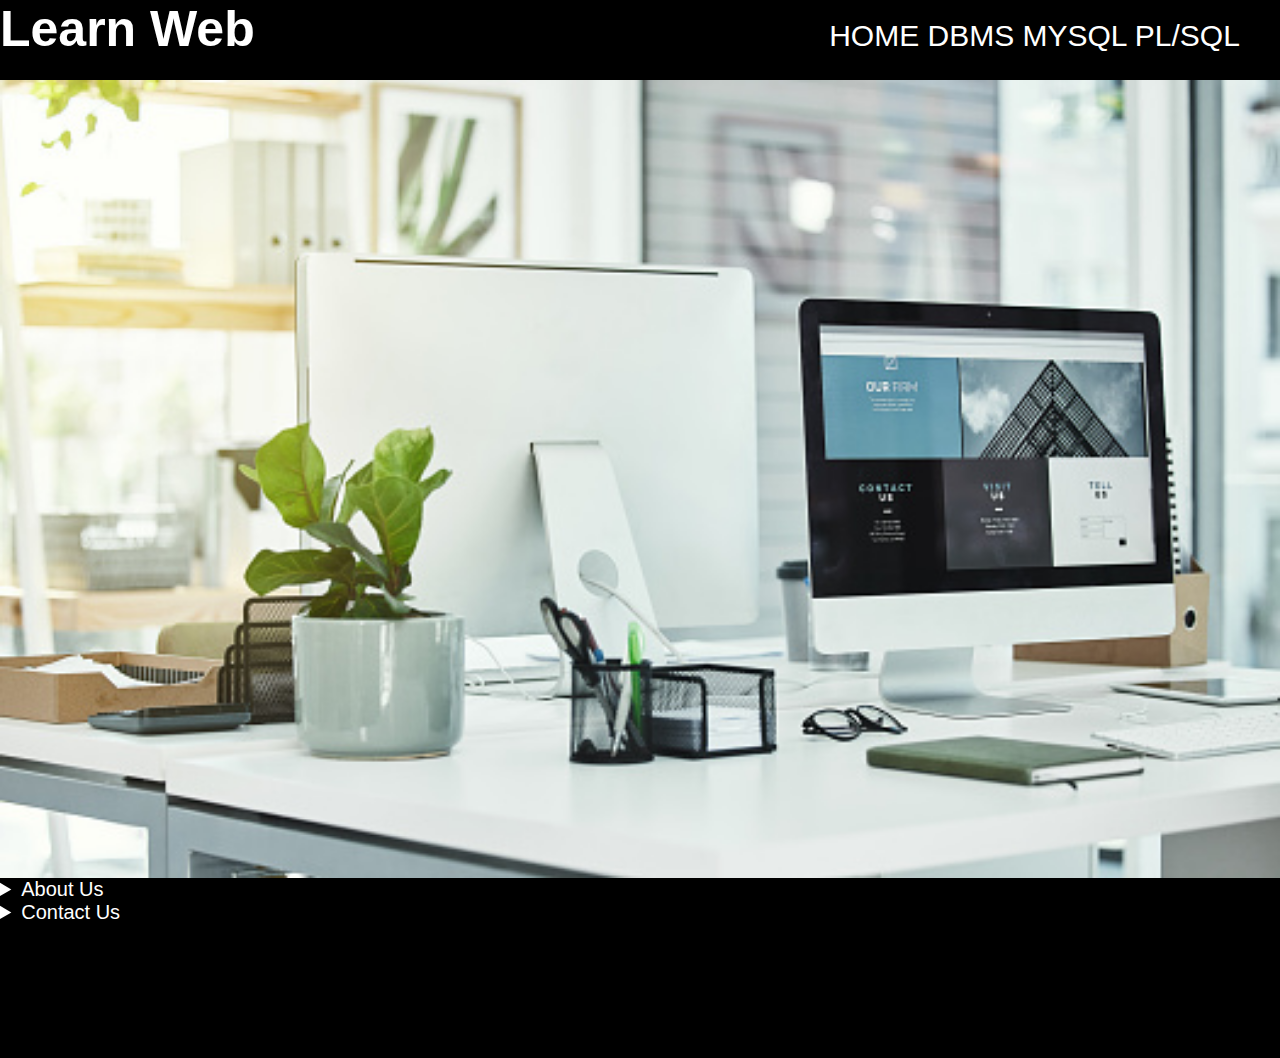
<file: index.html>
<html>
<head>
    <link rel="stylesheet" href="ex.css">
    </head>
    <body>
            <nav>
                <label >Learn Web</label>
            <span class="right"><a href="index.html">home</a>
            <a href="DBMS/fourth.html">DBMS</a>
            <a href="MYSQL/fifth.html">MYSQL</a>
            <a href="PLSQL/sixth.html">pl/sql</a>
          </span>
            </nav>
            <img src="images/background.jpg" alt="">
<footer class="footer">
  <details>
    <summary>About Us</summary>
    <p>In this website we mentioned the tutorial of DBMS, SQL and PL/SQL programs. </p>
  </details>
  <details>
    <summary>
      Contact Us
    </summary>
    <p>phone:+917986193069</p>
<p>E-mail:sneha79861@gmail.com</p>
  </details>
</footer>
    </body>
</html>
</file>
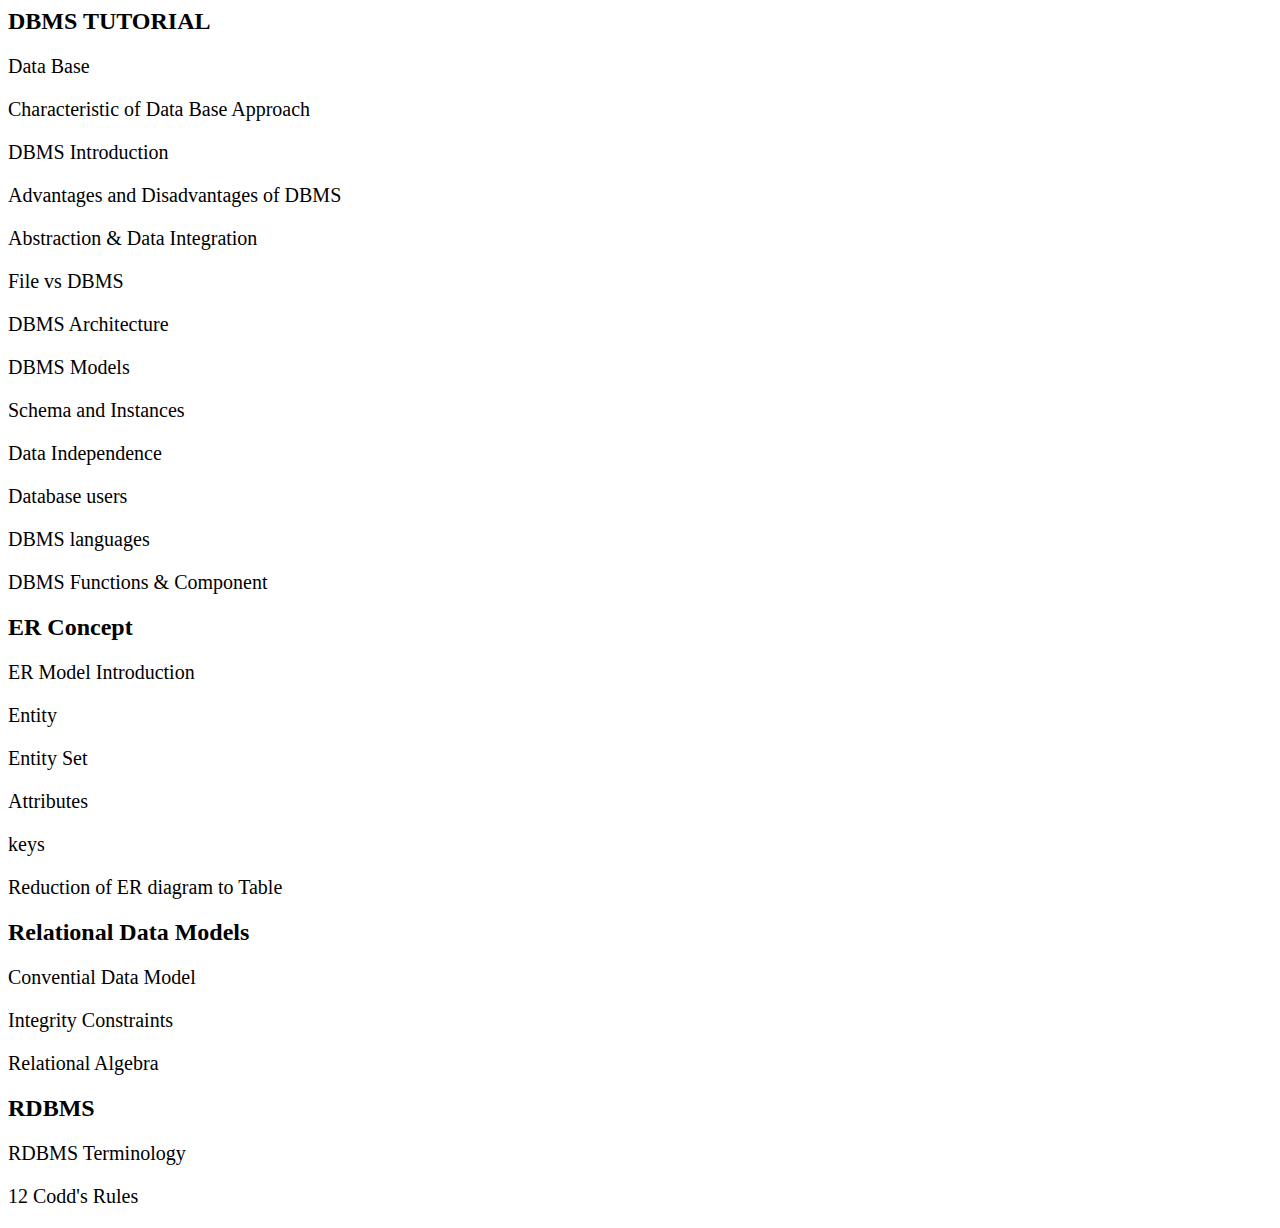
<file: DBMS/program1.html>
<html>
    <head>
        <style>
a{
    text-decoration: none;
    font-size: 20px;
    color: black;
    
}
p:hover{
    background-color: rgb(131, 131, 131);
}
        </style>
    </head>
    <body>
<h2>DBMS TUTORIAL</h2>
<a href="program2.html" target="frame2" > <p>Data Base</p></a>
<a href="program2.html" target="frame2" > <p>Characteristic of Data Base Approach</p></a>
<a href="program4.html" target="frame2" ><p>DBMS Introduction</p></a>
<a href="program4.html" target="frame2" ><p>Advantages and Disadvantages of DBMS</p></a>
<a href="program11.html" target="frame2" ><p>Abstraction & Data Integration</p></a>
<a href="program5.html" target="frame2" ><p> File vs DBMS</p></a>
<a href="program6.html" target="frame2" ><p>DBMS Architecture</p></a>
<a href="program7.html" target="frame2" > <p>DBMS Models</p></a>
<a href="program7.html" target="frame2" > <p>Schema and Instances</p></a>
<a href="program8.html" target="frame2" > <p>Data Independence</p></a>
<a href="program3.html" target="frame2" ><p>Database users</p></a>
<a href="program9.html" target="frame2" ><p>DBMS languages</p></a>
<a href="program10.html" target="frame2" > <p>DBMS Functions & Component</p></a>
<h2>ER Concept</h2>
<a href="program12.html" target="frame2" > <p>ER Model Introduction</p></a>
<a href="program13.html" target="frame2" ><p>Entity</p></a>
<a href="program14.html" target="frame2" > <p>Entity Set</p></a>
<a href="program15.html" target="frame2" > <p>Attributes</p></a>
<a href="program17.html" target="frame2" > <p>keys</p></a>
</p></a>
<a href="program16.html" target="frame2" > <p>Reduction of ER diagram to Table
</p></a>
<h2>Relational Data Models</h2>
<a href="program21.html" target="frame2" > <p>Convential Data Model</p></a>
<a href="program19.html" target="frame2" > <p> Integrity Constraints </p></a>
<a href="program20.html" target="frame2" > <p>Relational Algebra</p></a>
<h2>RDBMS</h2>
<a href="program22.html" target="frame2" > <p>RDBMS Terminology</p></a>
<a href="program23.html" target="frame2" > <p>12 Codd's Rules</p></a>

    </body>
</html>
</file>
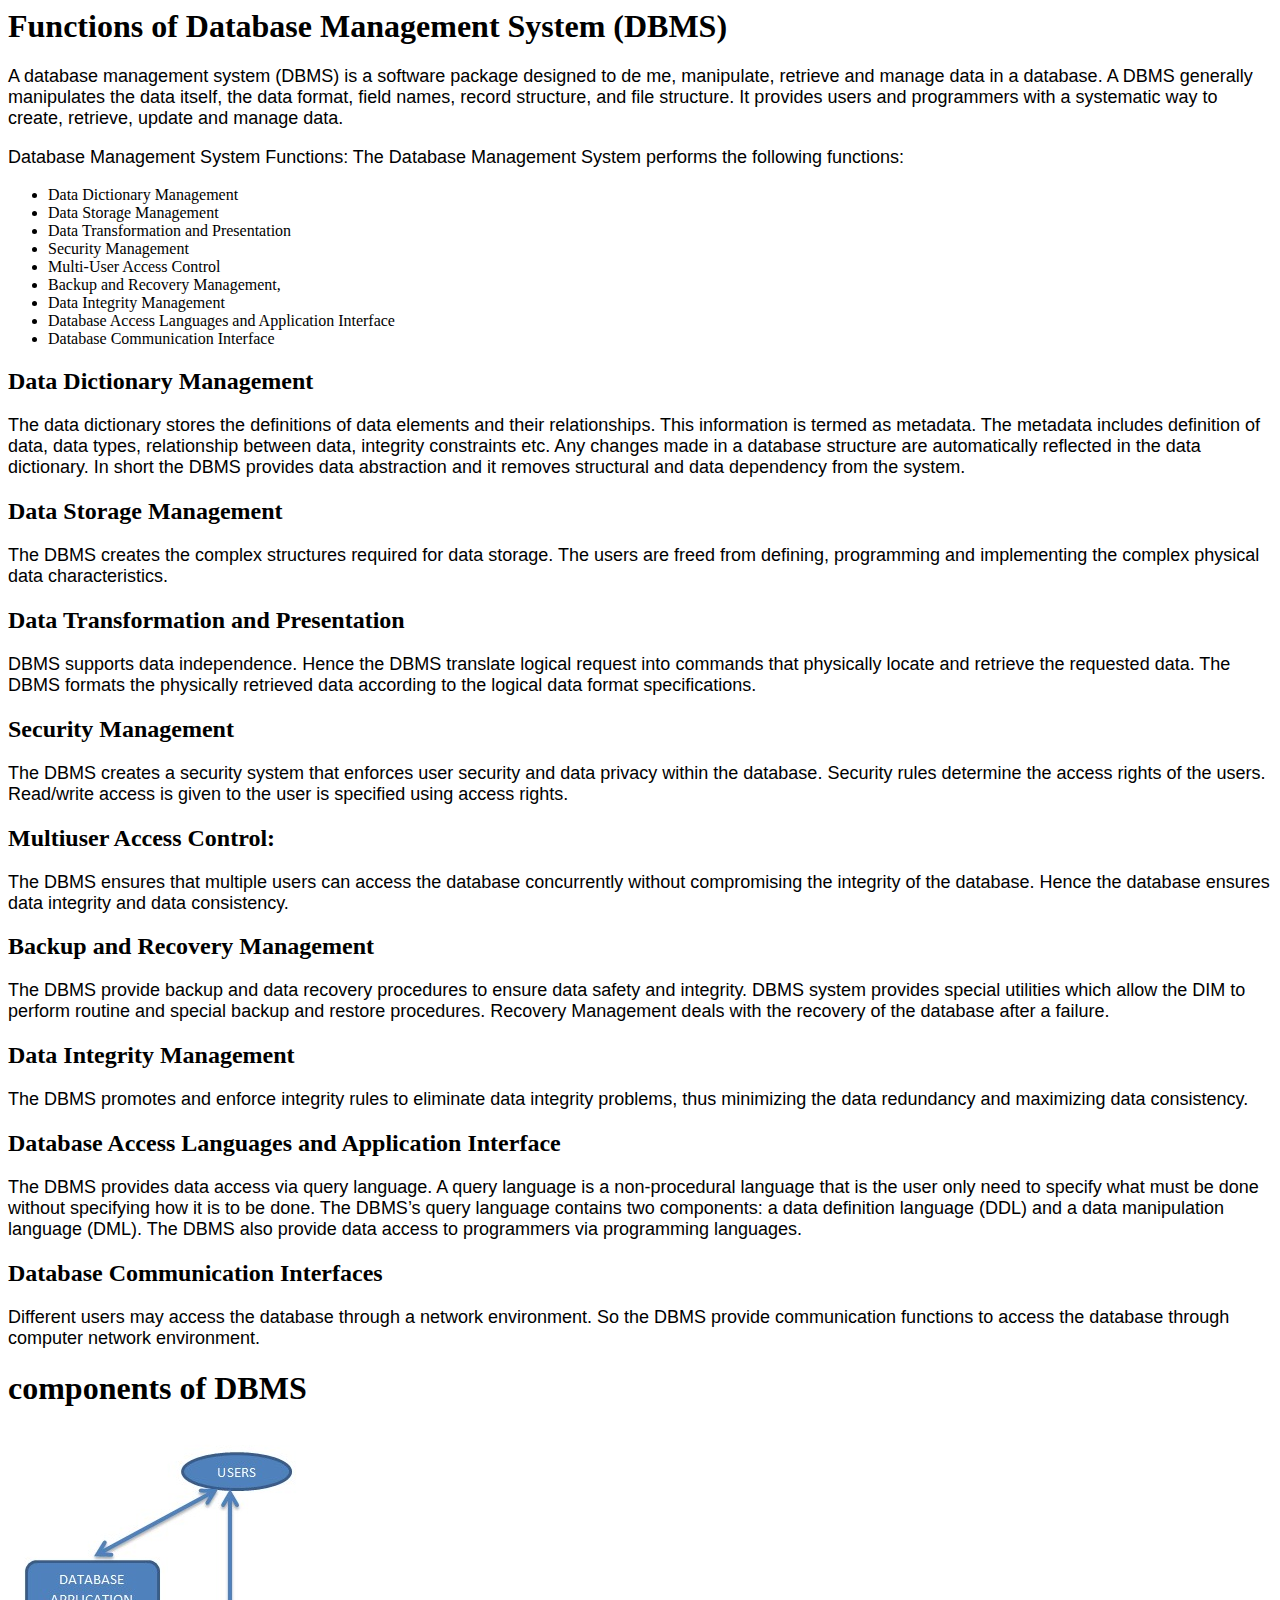
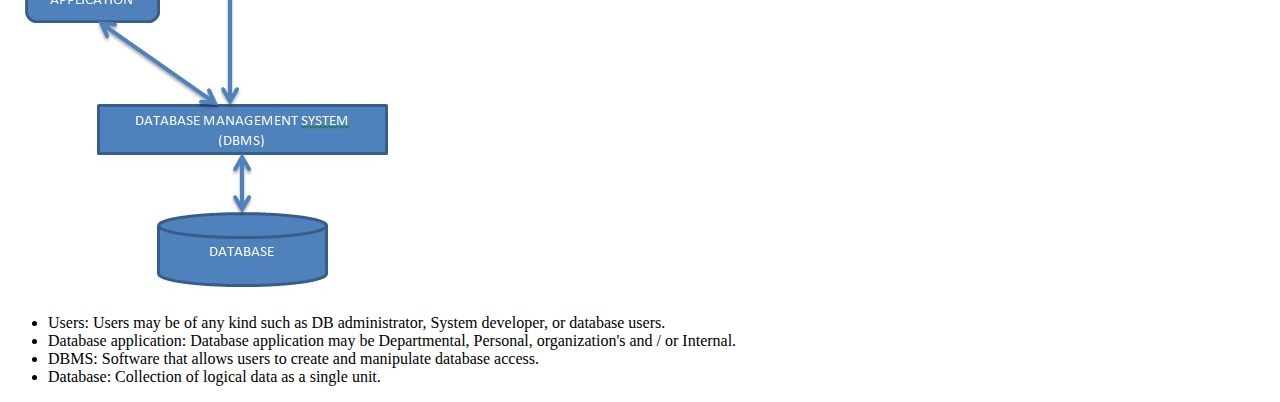
<file: DBMS/program10.html>
<html>
    <head>
        <link rel="stylesheet" href="style.css">
    </head>
    <body>
        <h1>Functions of Database Management System (DBMS)
        </h1>
        <p>A database management system (DBMS) is a software package designed to de me, manipulate, retrieve and manage data in a database. A DBMS generally manipulates the data itself, the data format, field names, record structure, and file structure. It provides users and programmers with a systematic way to create, retrieve, update and manage data.
        </p>
        <p>Database Management System Functions: The Database Management System performs the following functions:
        </p>
       <ul>
        <li>Data Dictionary Management</li>
<li>Data Storage Management</li>
<li>Data Transformation and Presentation</li>
<li>Security Management</li>
<li>Multi-User Access Control</li>
<li>Backup and Recovery Management,
<li>Data Integrity Management</li>
<li>Database Access Languages and Application Interface</li>
<li>Database Communication Interface</li>
</ul>
<h2> Data Dictionary Management
</h2>
<p>The data dictionary stores the definitions of data elements and their relationships. This information is termed as metadata. The metadata includes definition of data, data types, relationship between data, integrity constraints etc. Any changes made in a database structure are automatically reflected in the data dictionary. In short the DBMS provides data abstraction and it removes structural and data dependency from the system.
</p>
<h2> Data Storage Management
</h2>
<p>The DBMS creates the complex structures required for data storage. The users are freed from defining, programming and implementing the complex physical data characteristics.
</p>
<h2> Data Transformation and Presentation
</h2>
<p>DBMS supports data independence. Hence the DBMS translate logical request into commands that physically locate and retrieve the requested data. The DBMS formats the physically retrieved data according to the logical data format specifications.
</p>
<h2>Security Management
</h2>
<p>The DBMS creates a security system that enforces user security and data privacy within the database. Security rules determine the access rights of the users. Read/write access is given to the user is specified using access rights.
</p>
<h2> Multiuser Access Control:
</h2>
<p>The DBMS ensures that multiple users can access the database concurrently without compromising the integrity of the database. Hence the database ensures data integrity and data consistency.
</p>
<h2> Backup and Recovery Management
</h2>
<p>The DBMS provide backup and data recovery procedures to ensure data safety and integrity. DBMS system provides special utilities which allow the DIM to perform routine and special backup and restore procedures. Recovery Management deals with the recovery of the database after a failure.
</p>
<h2> Data Integrity Management
</h2>
<p>The DBMS promotes and enforce integrity rules to eliminate data integrity problems, thus minimizing the data redundancy and maximizing data consistency.
</p>
<h2> Database Access Languages and Application Interface
</h2>
<p>The DBMS provides data access via query language. A query language is a non-procedural language that is the user only need to specify what must be done without specifying how it is to be done. The DBMS’s query language contains two components: a data definition language (DDL) and a data manipulation language (DML). The DBMS also provide data access to programmers via programming languages.
</p>
<h2> Database Communication Interfaces
</h2>
<p>Different users may access the database through a network environment. So the DBMS provide communication functions to access the database through computer network environment.
</p>
    <h1>components of DBMS</h1>
    <img src="../images/com.jpeg" alt="">
    <ul>
    <li>Users: Users may be of any kind such as DB administrator, System developer, or database users.</li>
    <li>Database application: Database application may be Departmental, Personal, organization's and / or Internal.</li>
    <li>DBMS: Software that allows users to create and manipulate database access.</li>
    <li>Database: Collection of logical data as a single unit.</li>
    
    </ul>
        </body>
    </html>
</file>
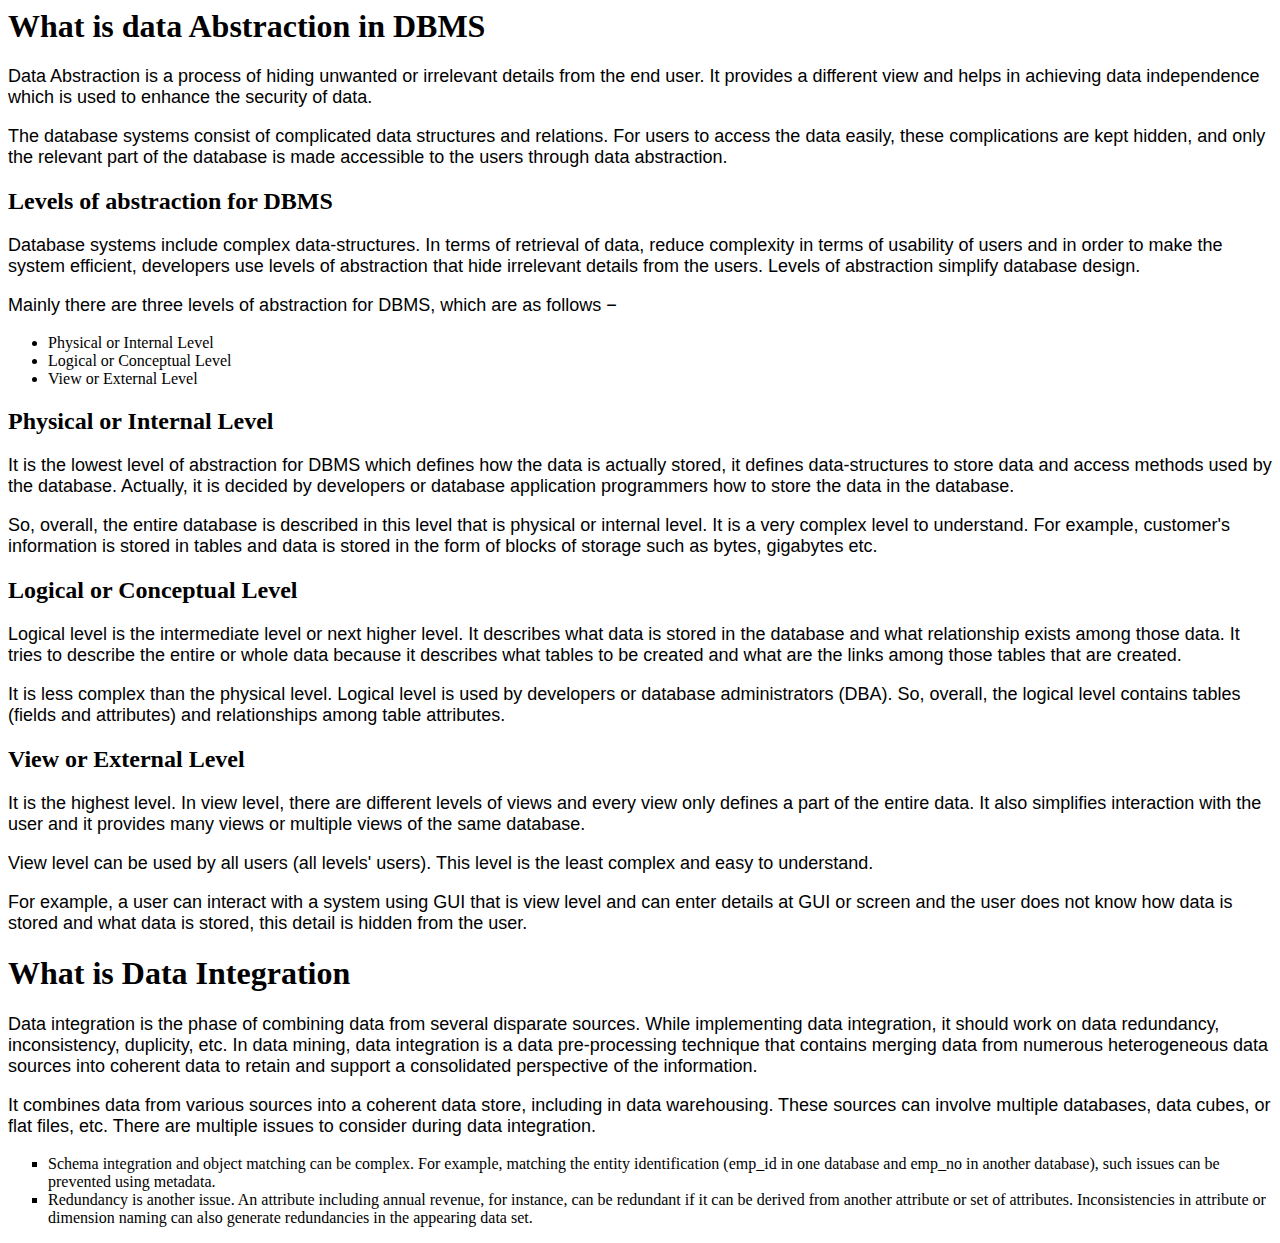
<file: DBMS/program11.html>
<html>
    <head>
        <link rel="stylesheet" href="style.css">
    </head>
    <body>
        <h1>What is data Abstraction in DBMS
        </h1>
        <p>Data Abstraction is a process of hiding unwanted or irrelevant details from the end user. It provides a different view and helps in achieving data independence which is used to enhance the security of data.
        </p>
        <p>The database systems consist of complicated data structures and relations. For users to access the data easily, these complications are kept hidden, and only the relevant part of the database is made accessible to the users through data abstraction.
        </p>
        <h2>Levels of abstraction for DBMS
        </h2>
        <p>Database systems include complex data-structures. In terms of retrieval of data, reduce complexity in terms of usability of users and in order to make the system efficient, developers use levels of abstraction that hide irrelevant details from the users. Levels of abstraction simplify database design.
        </p>
        <p>Mainly there are three levels of abstraction for DBMS, which are as follows −
        </p>
        <ul>
            <li>Physical or Internal Level
            </li>
            <li>Logical or Conceptual Level
            </li>
            <li>View or External Level
            </li>
        </ul>
        <h2>Physical or Internal Level
        </h2>
        <p>It is the lowest level of abstraction for DBMS which defines how the data is actually stored, it defines data-structures to store data and access methods used by the database. Actually, it is decided by developers or database application programmers how to store the data in the database.
        </p>
        <p>So, overall, the entire database is described in this level that is physical or internal level. It is a very complex level to understand. For example, customer's information is stored in tables and data is stored in the form of blocks of storage such as bytes, gigabytes etc.
        </p>
        <h2>Logical or Conceptual Level
        </h2>
        <p>Logical level is the intermediate level or next higher level. It describes what data is stored in the database and what relationship exists among those data. It tries to describe the entire or whole data because it describes what tables to be created and what are the links among those tables that are created.
        </p>
        <p>It is less complex than the physical level. Logical level is used by developers or database administrators (DBA). So, overall, the logical level contains tables (fields and attributes) and relationships among table attributes.
        </p>
        <h2>View or External Level
        </h2>
        <p>It is the highest level. In view level, there are different levels of views and every view only defines a part of the entire data. It also simplifies interaction with the user and it provides many views or multiple views of the same database.
        </p>
        <p>View level can be used by all users (all levels' users). This level is the least complex and easy to understand.
        </p>
        <p>For example, a user can interact with a system using GUI that is view level and can enter details at GUI or screen and the user does not know how data is stored and what data is stored, this detail is hidden from the user.
        </p>
        <h1>What is Data Integration
        </h1>
<p>Data integration is the phase of combining data from several disparate sources. While implementing data integration, it should work on data redundancy, inconsistency, duplicity, etc. In data mining, data integration is a data pre-processing technique that contains merging data from numerous heterogeneous data sources into coherent data to retain and support a consolidated perspective of the information.
</p>
<p>It combines data from various sources into a coherent data store, including in data warehousing. These sources can involve multiple databases, data cubes, or flat files, etc. There are multiple issues to consider during data integration.
</p>
<ul type="square">
    <li>Schema integration and object matching can be complex. For example, matching the entity identification (emp_id in one database and emp_no in another database), such issues can be prevented using metadata.
    </li>
    <li>Redundancy is another issue. An attribute including annual revenue, for instance, can be redundant if it can be derived from another attribute or set of attributes. Inconsistencies in attribute or dimension naming can also generate redundancies in the appearing data set.
    </li>
</ul>

        
    </body>
    </html>
</file>
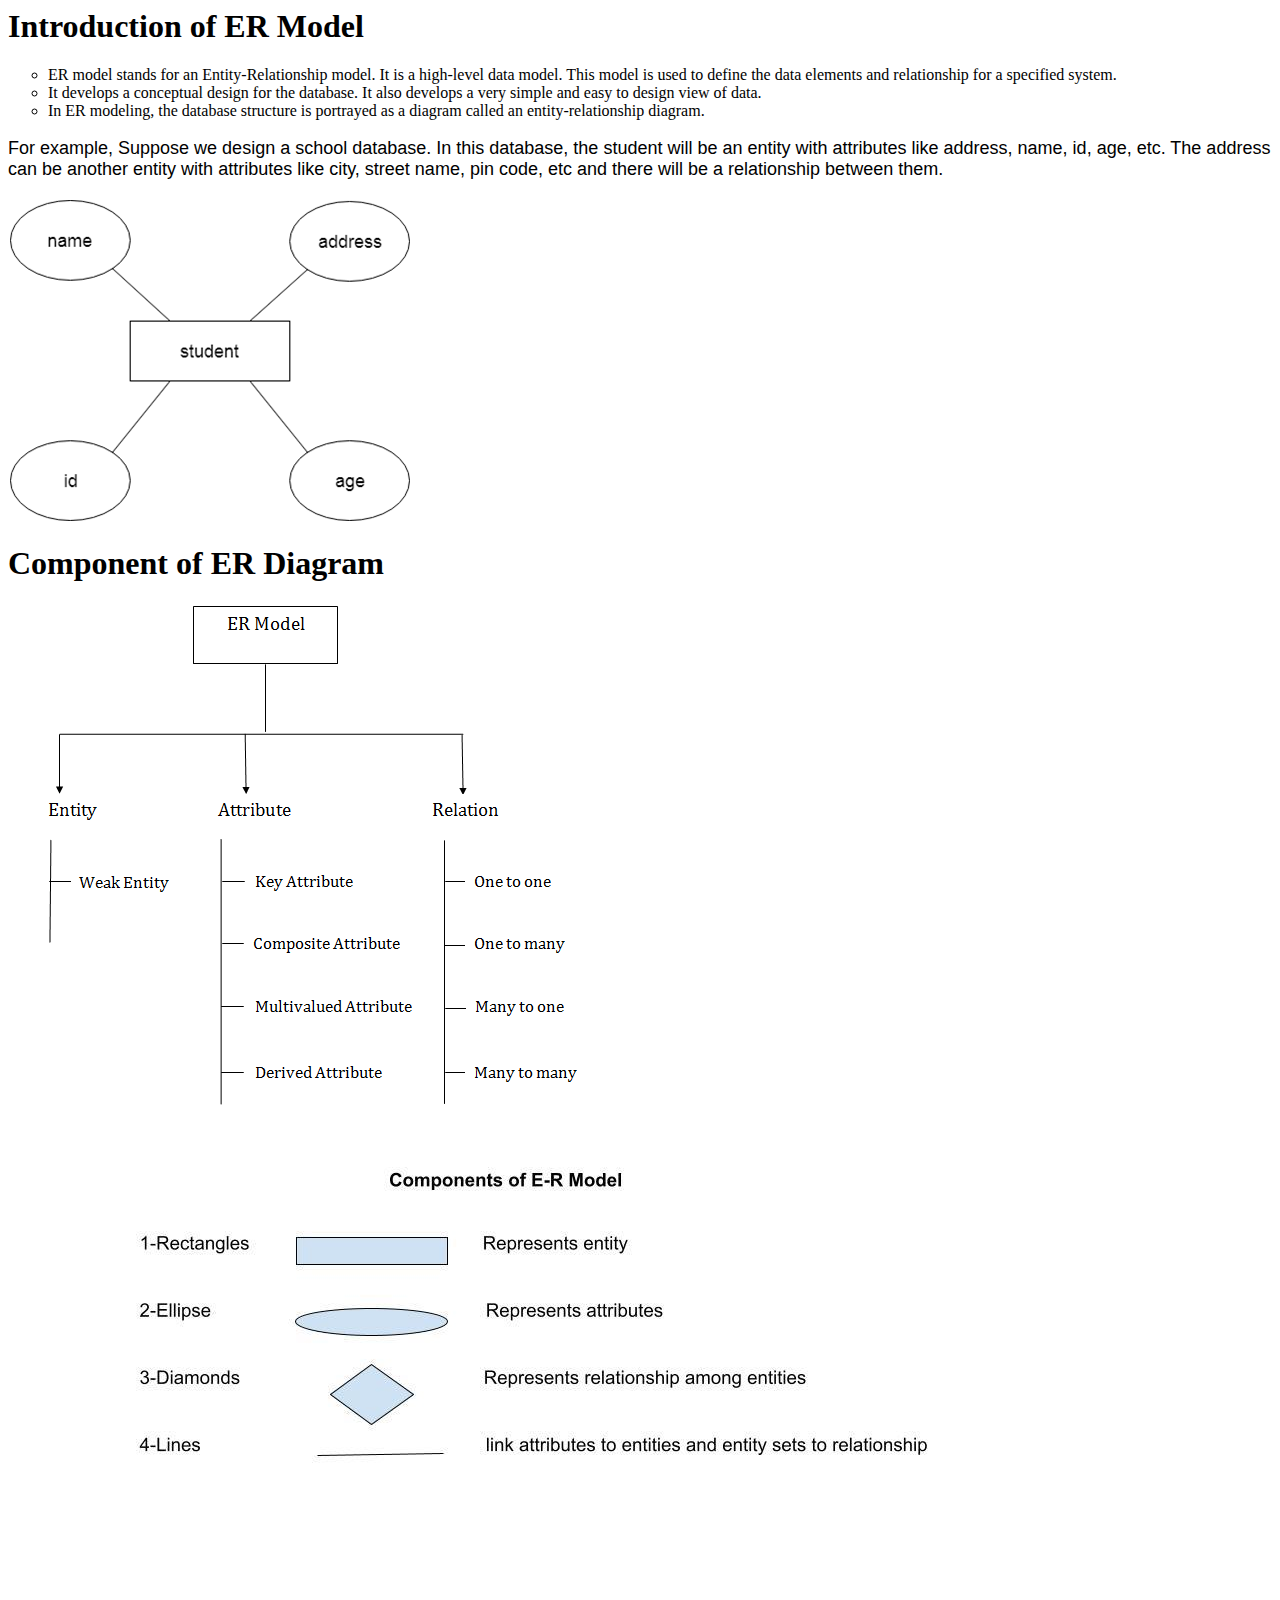
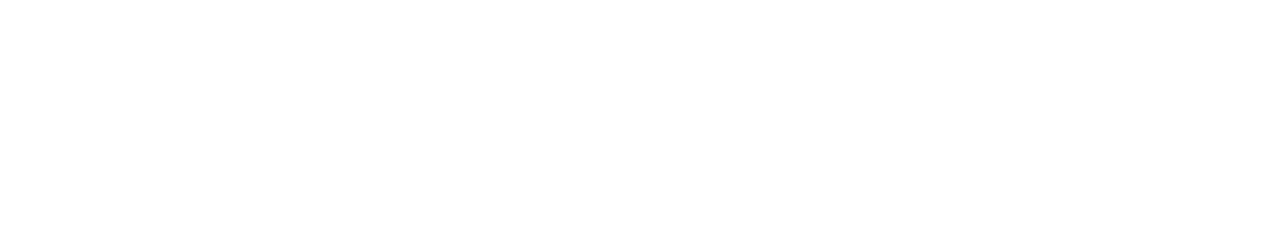
<file: DBMS/program12.html>
<html>
    <head>
        <link rel="stylesheet" href="style.css">
    </head>
    <body>
        <h1>Introduction of ER Model
        </h1>
        <ul type="circle">
            <li>ER model stands for an Entity-Relationship model. It is a high-level data model. This model is used to define the data elements and relationship for a specified system.
            </li>
            <li>It develops a conceptual design for the database. It also develops a very simple and easy to design view of data.
            </li>
            <li>In ER modeling, the database structure is portrayed as a diagram called an entity-relationship diagram.
            </li>
            </ul>
            <p>For example, Suppose we design a school database. In this database, the student will be an entity with attributes like address, name, id, age, etc. The address can be another entity with attributes like city, street name, pin code, etc and there will be a relationship between them.
            </p>
            <img src="../images/err.png" alt="">
            <h1>Component of ER Diagram
            </h1>
            <img src="../images/compo.pmg.png" alt="">
            <img src="../images/attri.jpeg" alt="">
    </body>
</html>
</file>
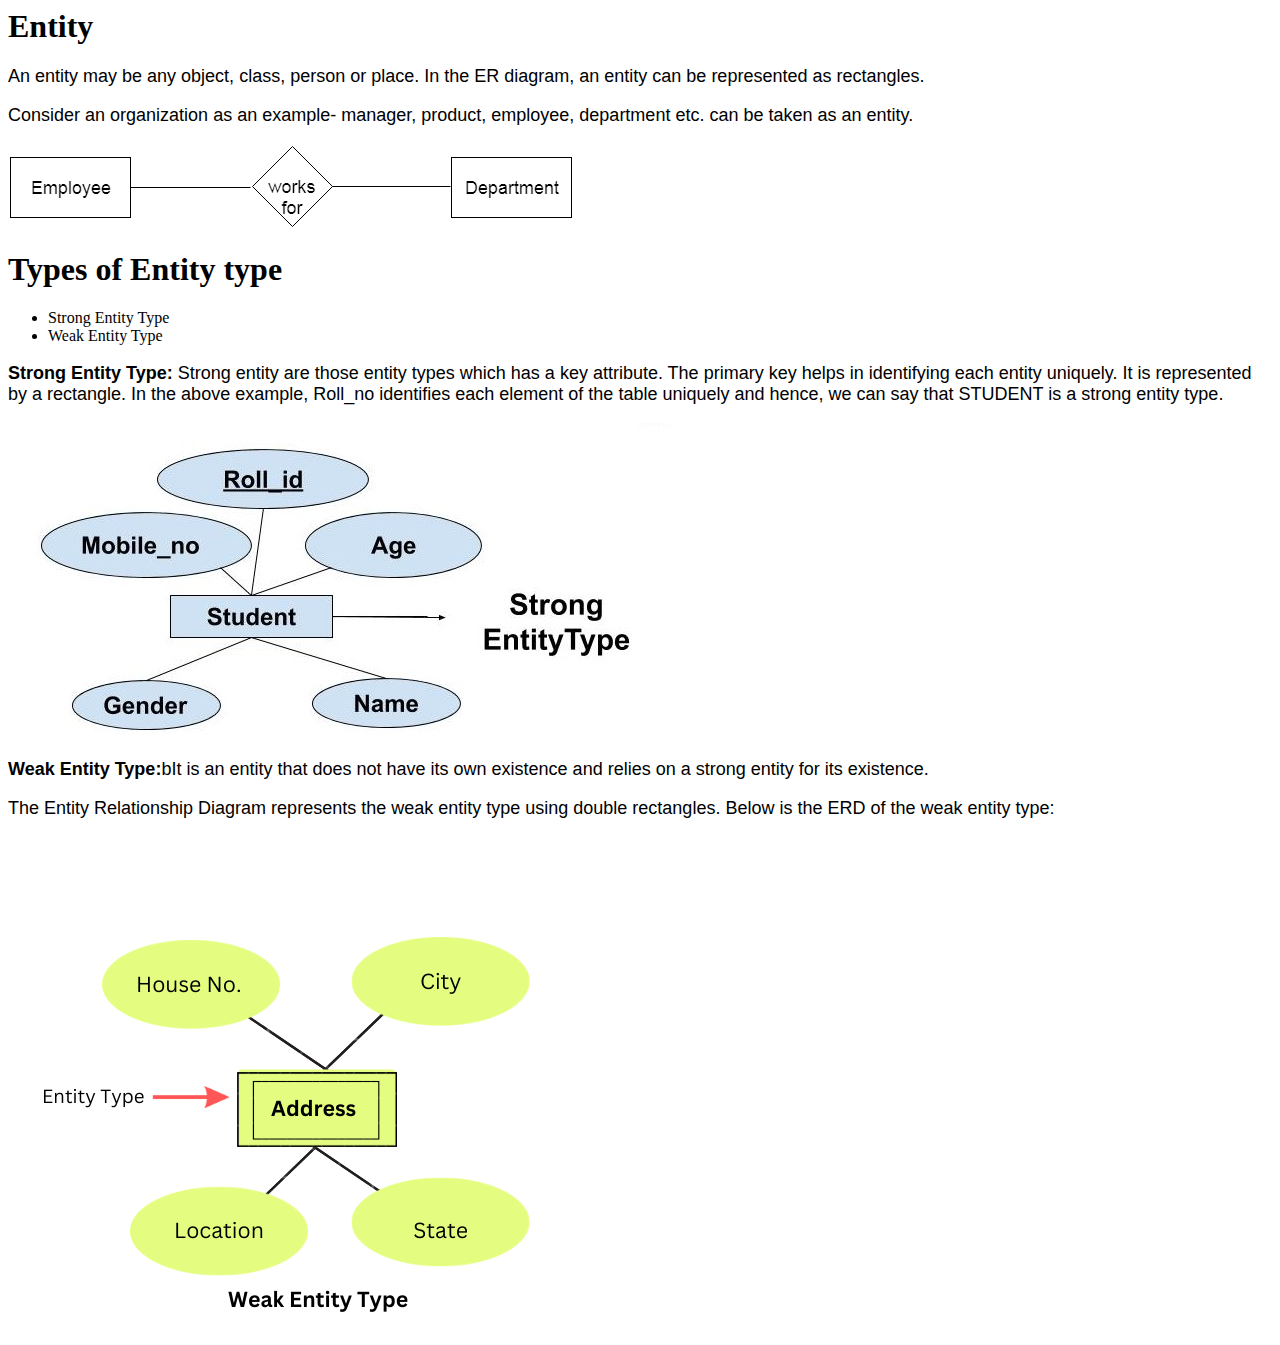
<file: DBMS/program13.html>
<html>
    <head>
        <link rel="stylesheet" href="style.css">
    </head>
    <body>
        <h1>Entity</h1>
        <p>An entity may be any object, class, person or place. In the ER diagram, an entity can be represented as rectangles.
        </p>
        <p>Consider an organization as an example- manager, product, employee, department etc. can be taken as an entity.
        </p>
        <img src="../images/employe.png" alt="">
        <h1>Types of Entity type
        </h1>
        <ul>
            <li>Strong Entity Type
            </li>
            <li>Weak Entity Type
            </li>
        </ul>
        <p><b>Strong Entity Type:</b> Strong entity are those entity types which has a key attribute. The primary key helps in identifying each entity uniquely. It is represented by a rectangle. In the above example, Roll_no identifies each element of the table uniquely and hence, we can say that STUDENT is a strong entity type.
        </p>
        <img src="../images/strong.jpeg" alt="">
        <p><b>Weak Entity Type:</b>bIt is an entity that does not have its own existence and relies on a strong entity for its existence.
        </p>
        <p>The Entity Relationship Diagram represents the weak entity type using double rectangles. Below is the ERD of the weak entity type:
        </p>
        <img src="../images/weak.png" alt="">

    </body>
</html>
</file>
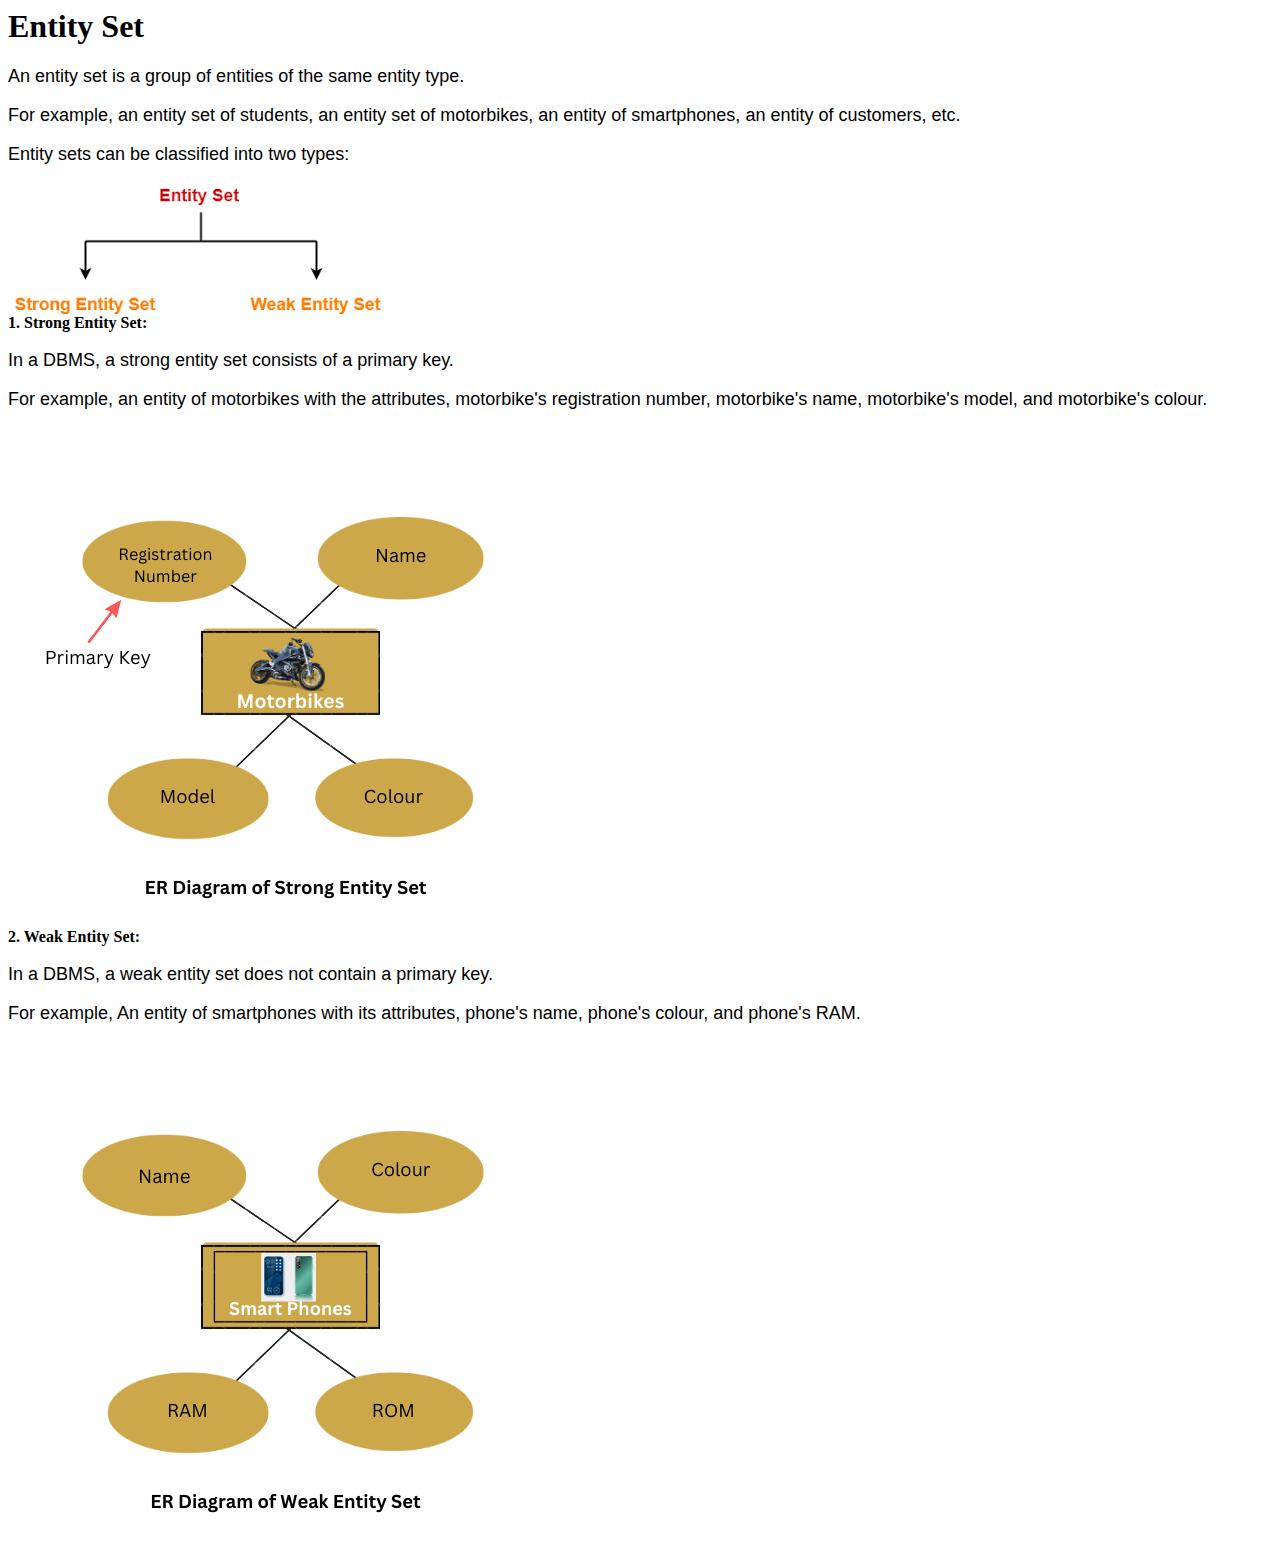
<file: DBMS/program14.html>
<html>
    <head>
        <link rel="stylesheet" href="style.css">
    </head>
    <body>
        <h1>Entity Set
        </h1>
        <p>An entity set is a group of entities of the same entity type.
        </p>
        <p>For example, an entity set of students, an entity set of motorbikes, an entity of smartphones, an entity of customers, etc.
        </p>
        <p>Entity sets can be classified into two types:
        </p>
        <img src="../images/set.png" alt="">
       <br> <b>1. Strong Entity Set:
        </b>
        <p>In a DBMS, a strong entity set consists of a primary key.
        </p>
        <p>For example, an entity of motorbikes with the attributes, motorbike's registration number, motorbike's name, motorbike's model, and motorbike's colour.
        </p>
        <img src="../images/set1.png" alt="">
       <br> <b>2. Weak Entity Set:
        </b>
        <p>In a DBMS, a weak entity set does not contain a primary key.
        </p>
        <p>For example, An entity of smartphones with its attributes, phone's name, phone's colour, and phone's RAM.
        </p>
        <img src="../images/set2.png" alt="">
    </body>
</html>
</file>
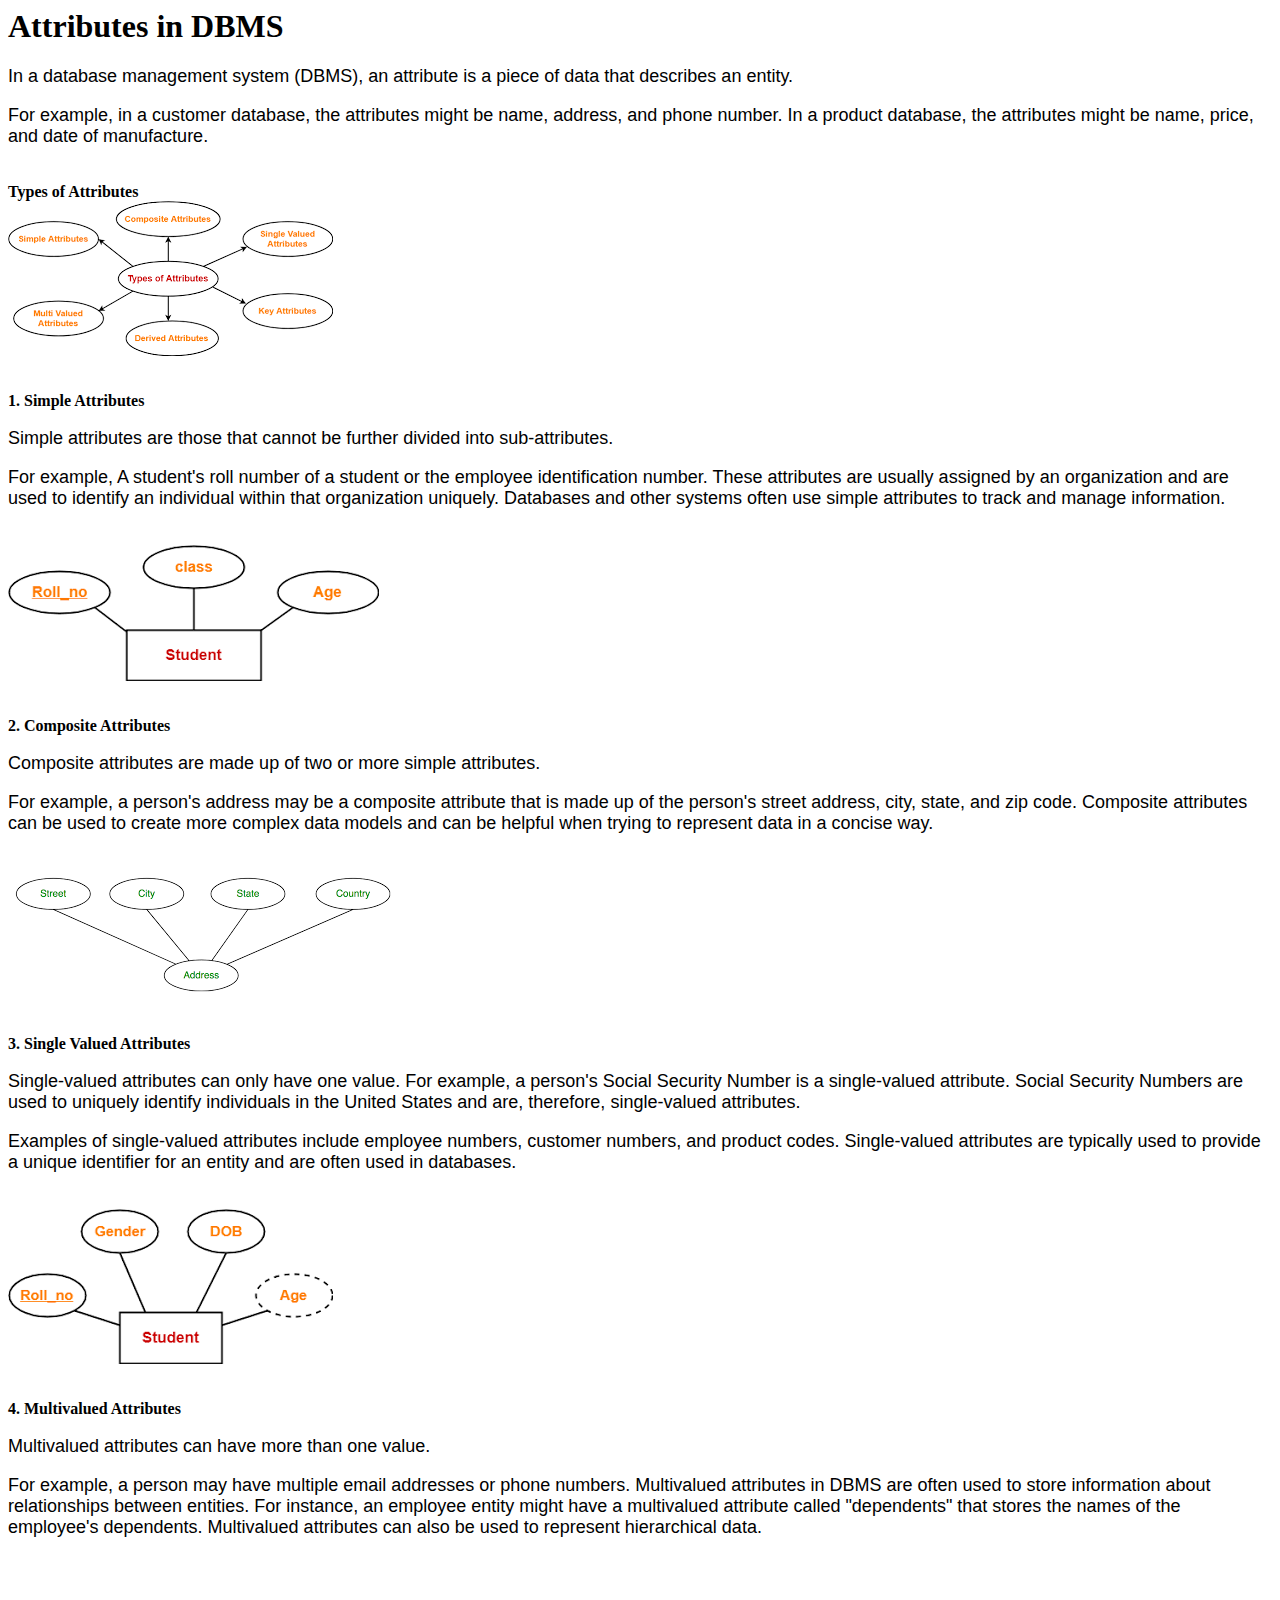
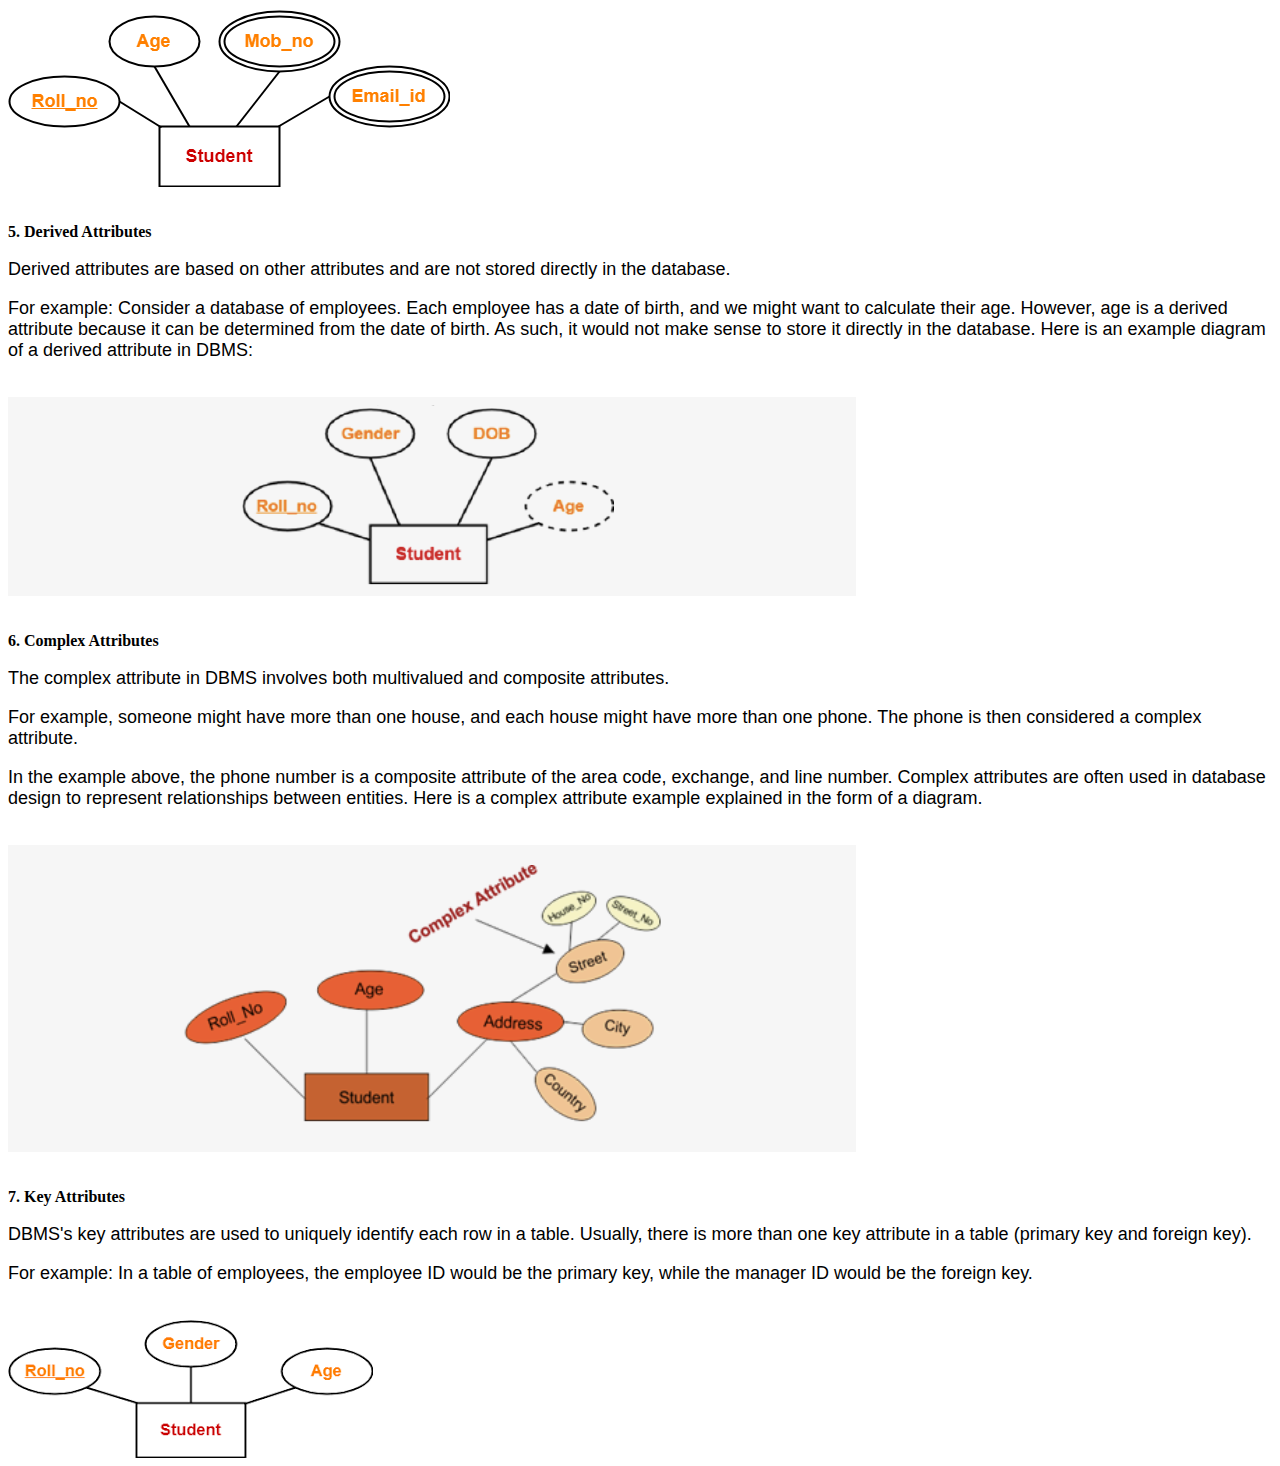
<file: DBMS/program15.html>
<html>
    <head>
        <link rel="stylesheet" href="style.css">
    </head>
    <body>
        <h1>Attributes in DBMS
        </h1>
        <p>In a database management system (DBMS), an attribute is a piece of data that describes an entity.</p>
        <p>For example, in a customer database, the attributes might be name, address, and phone number. In a product database, the attributes might be name, price, and date of manufacture.</p>
        <br><b>Types of Attributes
        </b>
       <br> <img src="../images/ATYp.png" alt="">
        <br><br><br><b>1. Simple Attributes
        </b>
        <p>Simple attributes are those that cannot be further divided into sub-attributes.
        </p>
        <p>For example, A student's roll number of a student or the employee identification number. These attributes are usually assigned by an organization and are used to identify an individual within that organization uniquely. Databases and other systems often use simple attributes to track and manage information.
        </p>
        <br><img src="../images/simple1.png" alt="">
        <br><br><br><b>2. Composite Attributes 
        </b>
        <p>Composite attributes are made up of two or more simple attributes.</p>
        <p>For example, a person's address may be a composite attribute that is made up of the person's street address, city, state, and zip code. Composite attributes can be used to create more complex data models and can be helpful when trying to represent data in a concise way.</p>
        <br><img src="../images/composite.png" alt="">
        <br><br><br><b>3. Single Valued Attributes
        </b>
        <p>Single-valued attributes can only have one value. For example, a person's Social Security Number is a single-valued attribute. Social Security Numbers are used to uniquely identify individuals in the United States and are, therefore, single-valued attributes.
        </p>
        <p>Examples of single-valued attributes include employee numbers, customer numbers, and product codes. Single-valued attributes are typically used to provide a unique identifier for an entity and are often used in databases.
        </p>
        <br><img src="../images/single.png" alt="">
        <br><br><br><b>4. Multivalued Attributes
        </b>
        <p>Multivalued attributes can have more than one value.</p>
        <p>For example, a person may have multiple email addresses or phone numbers. Multivalued attributes in DBMS are often used to store information about relationships between entities. For instance, an employee entity might have a multivalued attribute called "dependents" that stores the names of the employee's dependents. Multivalued attributes can also be used to represent hierarchical data.</p>
        <br><br><br><img src="../images/multivalue.png" alt="">
        <br><br><br><b>5. Derived Attributes
        </b>
        <p>Derived attributes are based on other attributes and are not stored directly in the database.
        </p>
        <p>For example: Consider a database of employees. Each employee has a date of birth, and we might want to calculate their age. However, age is a derived attribute because it can be determined from the date of birth. As such, it would not make sense to store it directly in the database. Here is an example diagram of a derived attribute in DBMS:
        </p>
        <br><img src="../images/derived.png" alt="">
        <br><br><br><b>6. Complex Attributes
        </b>
        <p>The complex attribute in DBMS involves both multivalued and composite attributes. </p>
        <p>For example, someone might have more than one house, and each house might have more than one phone. The phone is then considered a complex attribute.</p>
        <p>In the example above, the phone number is a composite attribute of the area code, exchange, and line number. Complex attributes are often used in database design to represent relationships between entities. Here is a complex attribute example explained in the form of a diagram.
        </p>
        <br><img src="../images/complex.png" alt="">
        <br><br><br><b>7. Key Attributes
        </b>
        <p>DBMS's key attributes are used to uniquely identify each row in a table. Usually, there is more than one key attribute in a table (primary key and foreign key).
        </p>
        <p>For example: In a table of employees, the employee ID would be the primary key, while the manager ID would be the foreign key.
        </p>
       <br> <img src="../images/simple.png" alt="">

    </body>
</html>
</file>
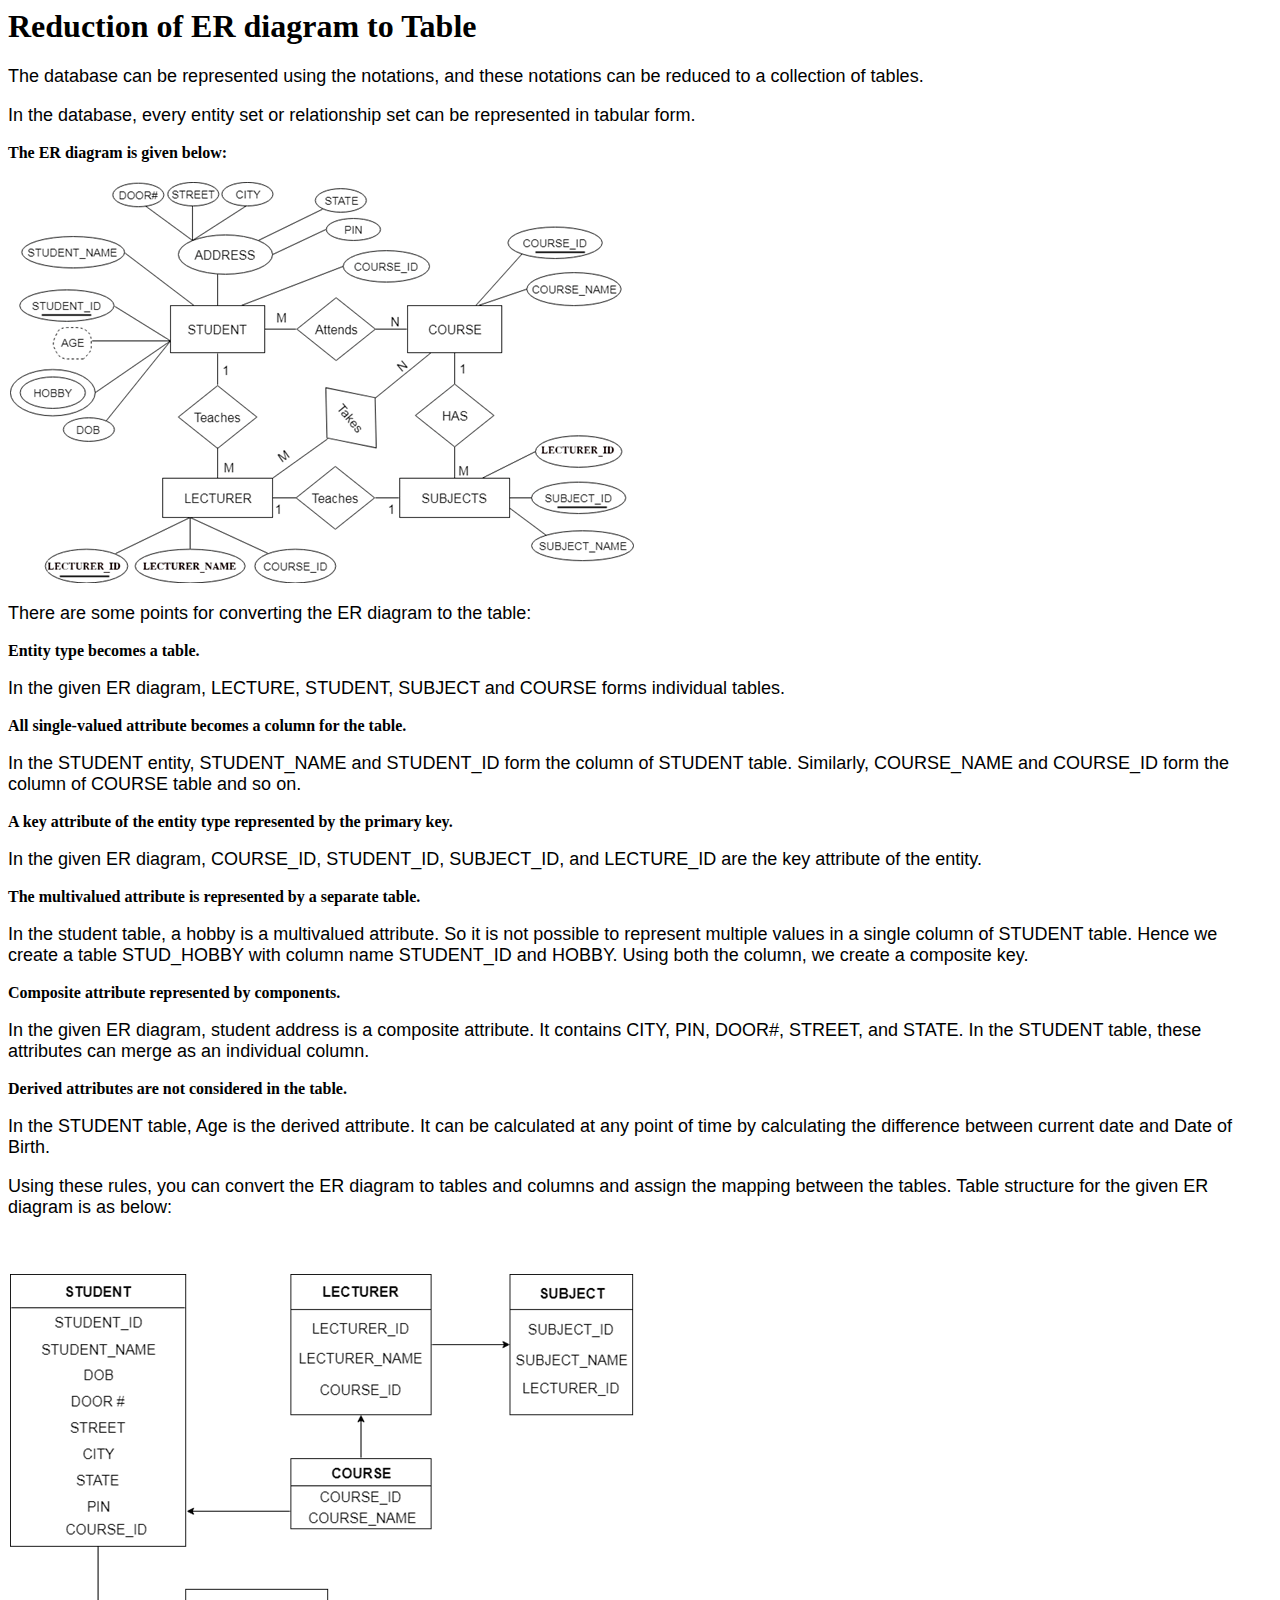
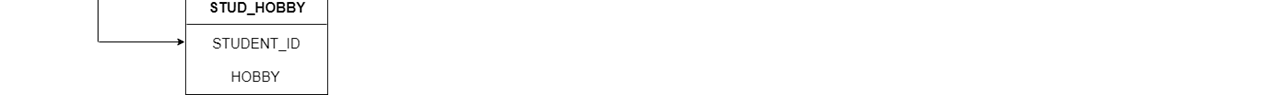
<file: DBMS/program16.html>
<html>
    <head>
        <link rel="stylesheet" href="style.css">
    </head>
    <body>
        <h1>Reduction of ER diagram to Table
        </h1>
        <p>The database can be represented using the notations, and these notations can be reduced to a collection of tables.
        </p>
        <p>In the database, every entity set or relationship set can be represented in tabular form.
        </p>
        <b>The ER diagram is given below:
        </b>
       <br><br> <img src="../images/abb.png" alt="">
       <p>There are some points for converting the ER diagram to the table:
    </p>
    <b>Entity type becomes a table.
    </b>
    <p>In the given ER diagram, LECTURE, STUDENT, SUBJECT and COURSE forms individual tables.
    </p>
    <b>All single-valued attribute becomes a column for the table.
    </b>
    <p>In the STUDENT entity, STUDENT_NAME and STUDENT_ID form the column of STUDENT table. Similarly, COURSE_NAME and COURSE_ID form the column of COURSE table and so on.
    </p>
    <b>A key attribute of the entity type represented by the primary key.
    </b>
    <p>In the given ER diagram, COURSE_ID, STUDENT_ID, SUBJECT_ID, and LECTURE_ID are the key attribute of the entity.
    </p>
    <b>The multivalued attribute is represented by a separate table.
    </b>
    <p>In the student table, a hobby is a multivalued attribute. So it is not possible to represent multiple values in a single column of STUDENT table. Hence we create a table STUD_HOBBY with column name STUDENT_ID and HOBBY. Using both the column, we create a composite key.
    </p>
    <b>Composite attribute represented by components.
    </b>
    <p>In the given ER diagram, student address is a composite attribute. It contains CITY, PIN, DOOR#, STREET, and STATE. In the STUDENT table, these attributes can merge as an individual column.
    </p>
    <b>Derived attributes are not considered in the table.
    </b>
    <p>In the STUDENT table, Age is the derived attribute. It can be calculated at any point of time by calculating the difference between current date and Date of Birth.
    </p>
    <p>Using these rules, you can convert the ER diagram to tables and columns and assign the mapping between the tables. Table structure for the given ER diagram is as below:
    </p>
   <br><br> <img src="../images/tB.PNG" alt="">
    </body>
</html>
</file>
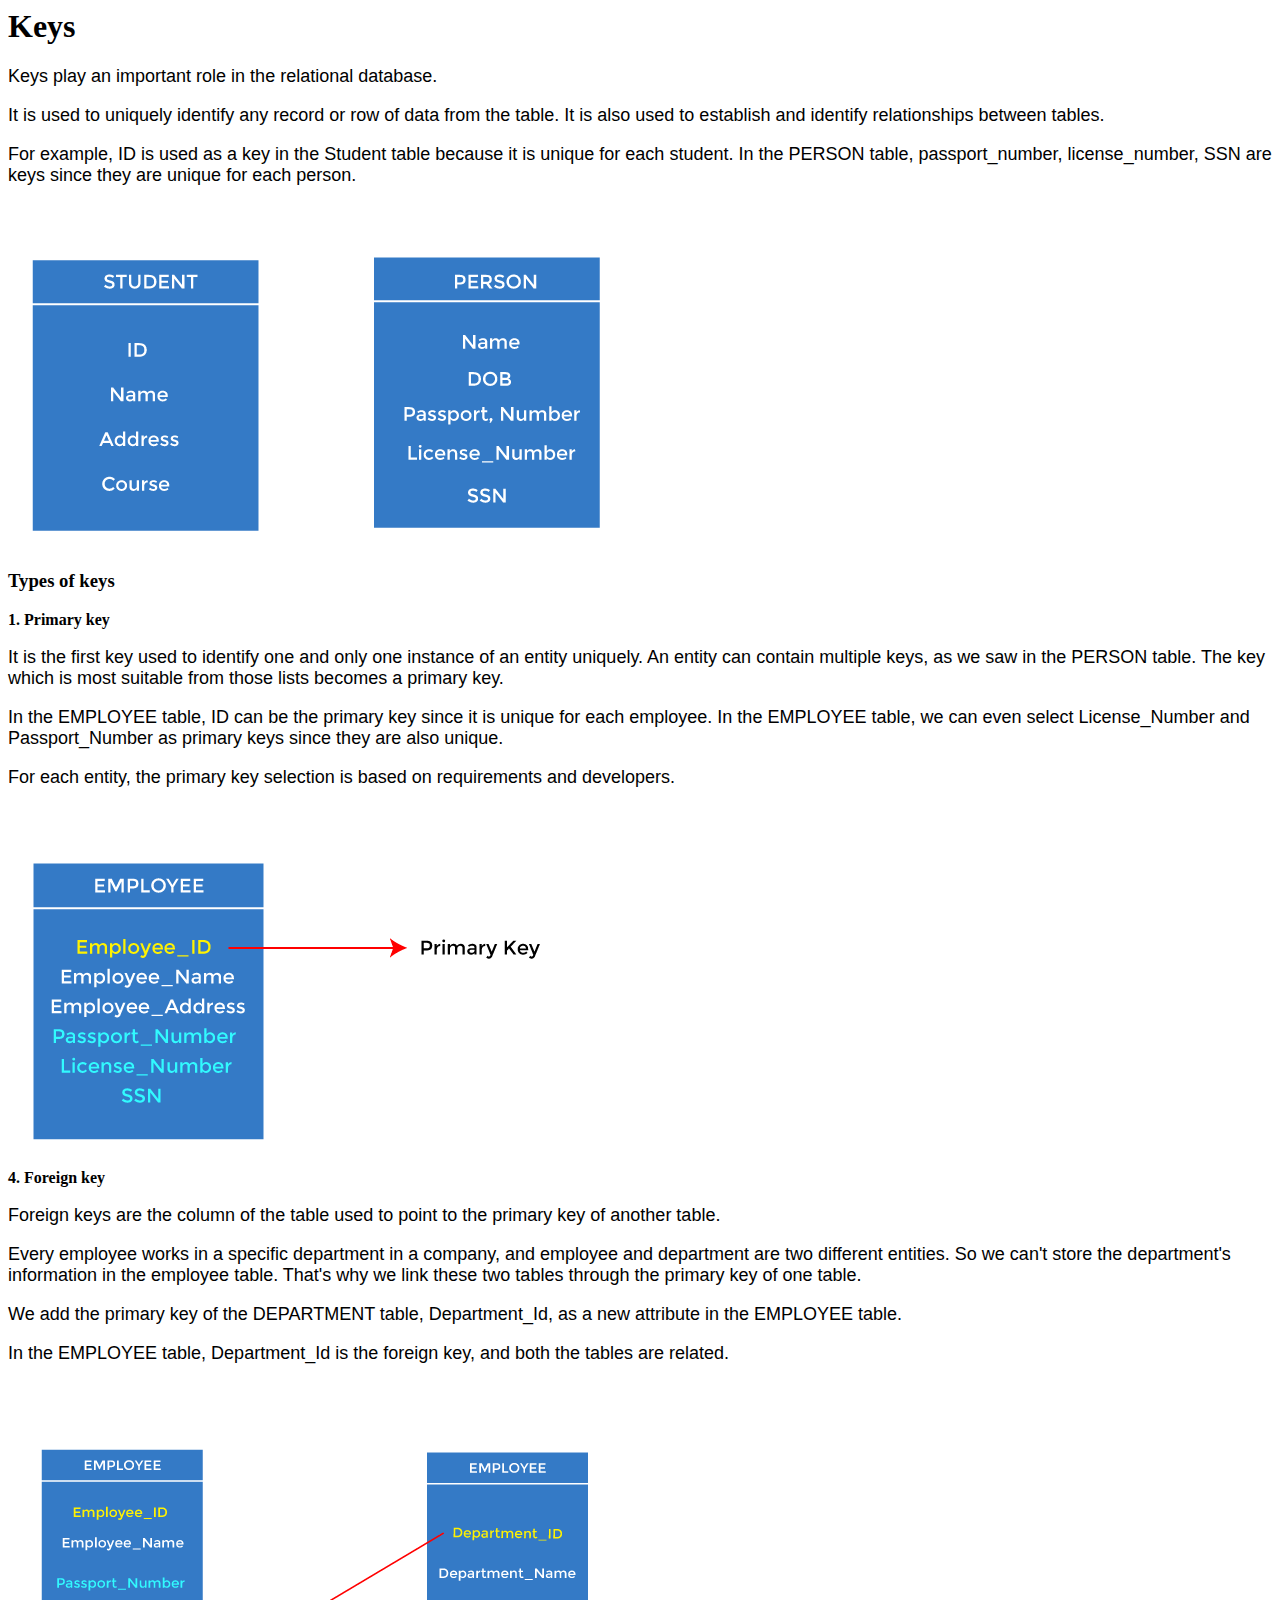
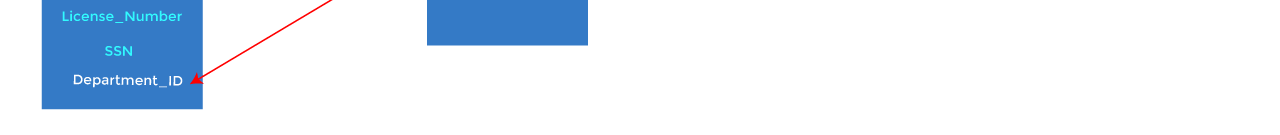
<file: DBMS/program17.html>
<html>
    <head>
        <link rel="stylesheet" href="style.css">
    </head>
    <body>
        <h1>Keys
        </h1>
        <p>Keys play an important role in the relational database.
        </p>
        <p>It is used to uniquely identify any record or row of data from the table. It is also used to establish and identify relationships between tables.
        </p>
        <p>For example, ID is used as a key in the Student table because it is unique for each student. In the PERSON table, passport_number, license_number, SSN are keys since they are unique for each person.
        </p>
        <br><br><img src="../images/key1.png" alt="">
        <h3>Types of keys
        </h3>
        <b>1. Primary key
        </b>
        <p>It is the first key used to identify one and only one instance of an entity uniquely. An entity can contain multiple keys, as we saw in the PERSON table. The key which is most suitable from those lists becomes a primary key.
        </p>
        <p>In the EMPLOYEE table, ID can be the primary key since it is unique for each employee. In the EMPLOYEE table, we can even select License_Number and Passport_Number as primary keys since they are also unique.
        </p>
        <p>For each entity, the primary key selection is based on requirements and developers.
        </p>
        <br><br><img src="../images/keys.png" alt=""><br><br>
        <b>4. Foreign key
        </b>
        <p>Foreign keys are the column of the table used to point to the primary key of another table.
        </p>
        <p>Every employee works in a specific department in a company, and employee and department are two different entities. So we can't store the department's information in the employee table. That's why we link these two tables through the primary key of one table.
        </p>
        <p>We add the primary key of the DEPARTMENT table, Department_Id, as a new attribute in the EMPLOYEE table.
        </p>
        <p>In the EMPLOYEE table, Department_Id is the foreign key, and both the tables are related.
        </p>
        <br><br><img src="../images/foreign.png" alt="">
        

    </body>
</html>
</file>
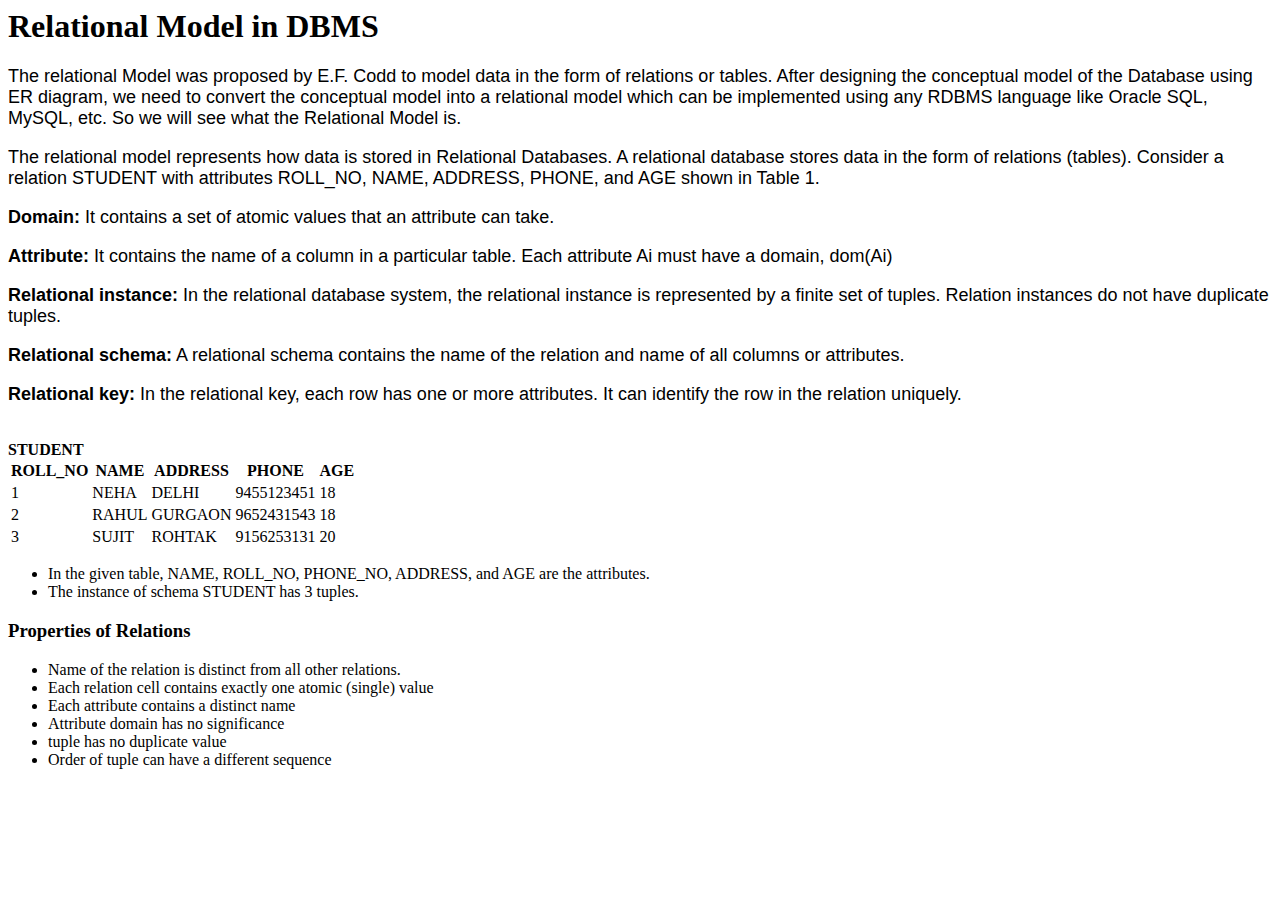
<file: DBMS/program18.html>
<html>
    <head>
        <link rel="stylesheet" href="style.css">
    </head>
    <body>
        <h1>Relational Model in DBMS
        </h1>
        <p>The relational Model was proposed by E.F. Codd to model data in the form of relations or tables. After designing the conceptual model of the Database using ER diagram, we need to convert the conceptual model into a relational model which can be implemented using any RDBMS language like Oracle SQL, MySQL, etc. So we will see what the Relational Model is.
        </p>
        <p>The relational model represents how data is stored in Relational Databases.  A relational database stores data in the form of relations (tables). Consider a relation STUDENT with attributes ROLL_NO, NAME, ADDRESS, PHONE, and AGE shown in Table 1. 
        </p>
        <P><B> Domain:</B> It contains a set of atomic values that an attribute can take.
</P>
<p><b>Attribute:</b> It contains the name of a column in a particular table. Each attribute Ai must have a domain, dom(Ai)
</p>
<p><b>Relational instance:</b> In the relational database system, the relational instance is represented by a finite set of tuples. Relation instances do not have duplicate tuples.
</p>
<p><b>Relational schema:</b> A relational schema contains the name of the relation and name of all columns or attributes.
</p>
<p><b>Relational key:</b> In the relational key, each row has one or more attributes. It can identify the row in the relation uniquely.
</p>
        <br>
        <b>STUDENT 
        </b>
        <table>
            <tr>
                <th>ROLL_NO	</th>
                <th>NAME	</th>
                <th>ADDRESS</th>
                <th>PHONE</th>
                <th>AGE
                </th>
            </tr>
            <tr>
                <td>1</td>
                <td>NEHA</td>
                <td>DELHI</td>
                <td>9455123451	</td>
                <td>18</td>
            </tr>
            <tr>
                <td>2</td>
                <td>RAHUL</td>
                <td>GURGAON	</td>
                <td>9652431543</td>
                <td>18</td>
            </tr>
            <tr>
                <td>3</td>
                <td>SUJIT</td>
                <td>ROHTAK</td>
                <td>9156253131</td>
                <td>20</td>
            </tr>
        </table>
        <ul>
            <li>In the given table, NAME, ROLL_NO, PHONE_NO, ADDRESS, and AGE are the attributes.
            </li>
            <li>The instance of schema STUDENT has 3 tuples.
            </li>
                    </ul>
        <h3>Properties of Relations
        </h3>
        <ul >
            <li>Name of the relation is distinct from all other relations.
            </li>
            <li>Each relation cell contains exactly one atomic (single) value
            </li>
            <li>Each attribute contains a distinct name
            </li>
            <li>Attribute domain has no significance
            </li>
            <li>tuple has no duplicate value
            </li>
            <li>Order of tuple can have a different sequence
            </li>
        </ul>
    </body>
</html>
</file>
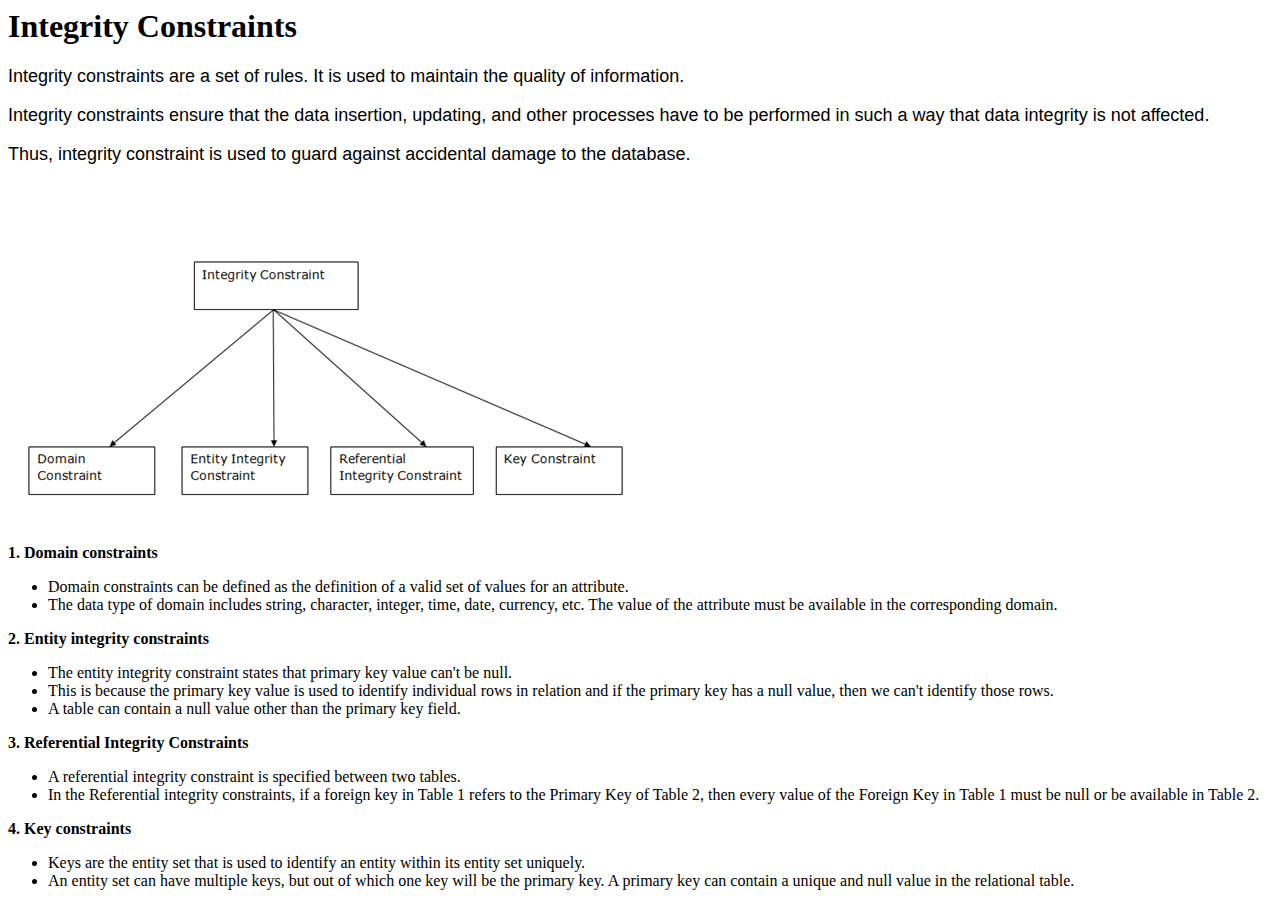
<file: DBMS/program19.html>
<html>
    <head>
        <link rel="stylesheet" href="style.css">
    </head>
    <body>
        <h1>Integrity Constraints
        </h1>
        <p>Integrity constraints are a set of rules. It is used to maintain the quality of information.
        </p>
        <p>Integrity constraints ensure that the data insertion, updating, and other processes have to be performed in such a way that data integrity is not affected.
        </p>
        <p>Thus, integrity constraint is used to guard against accidental damage to the database.
        </p>
       <br><br> <img src="../images/inte.png" alt=""><br><br>
       <b>1. Domain constraints
    </b>
    <ul>
        <li>Domain constraints can be defined as the definition of a valid set of values for an attribute.
        </li>
        <li>The data type of domain includes string, character, integer, time, date, currency, etc. The value of the attribute must be available in the corresponding domain.
        </li>
    </ul>
    <b>2. Entity integrity constraints
    </b>
    <ul>
        <li>The entity integrity constraint states that primary key value can't be null.
        </li>
        <li>This is because the primary key value is used to identify individual rows in relation and if the primary key has a null value, then we can't identify those rows.
        </li>
        <li>A table can contain a null value other than the primary key field.
        </li>
    </ul>
    <b>3. Referential Integrity Constraints
    </b>
    <ul>
        <li>A referential integrity constraint is specified between two tables.
        </li>
        <li>In the Referential integrity constraints, if a foreign key in Table 1 refers to the Primary Key of Table 2, then every value of the Foreign Key in Table 1 must be null or be available in Table 2.
        </li>
    </ul>
    <b>4. Key constraints
    </b>
    <ul>
        <li>Keys are the entity set that is used to identify an entity within its entity set uniquely.
        </li>
        <li>An entity set can have multiple keys, but out of which one key will be the primary key. A primary key can contain a unique and null value in the relational table.
        </li>
    </ul>
    </body>
</html>
</file>
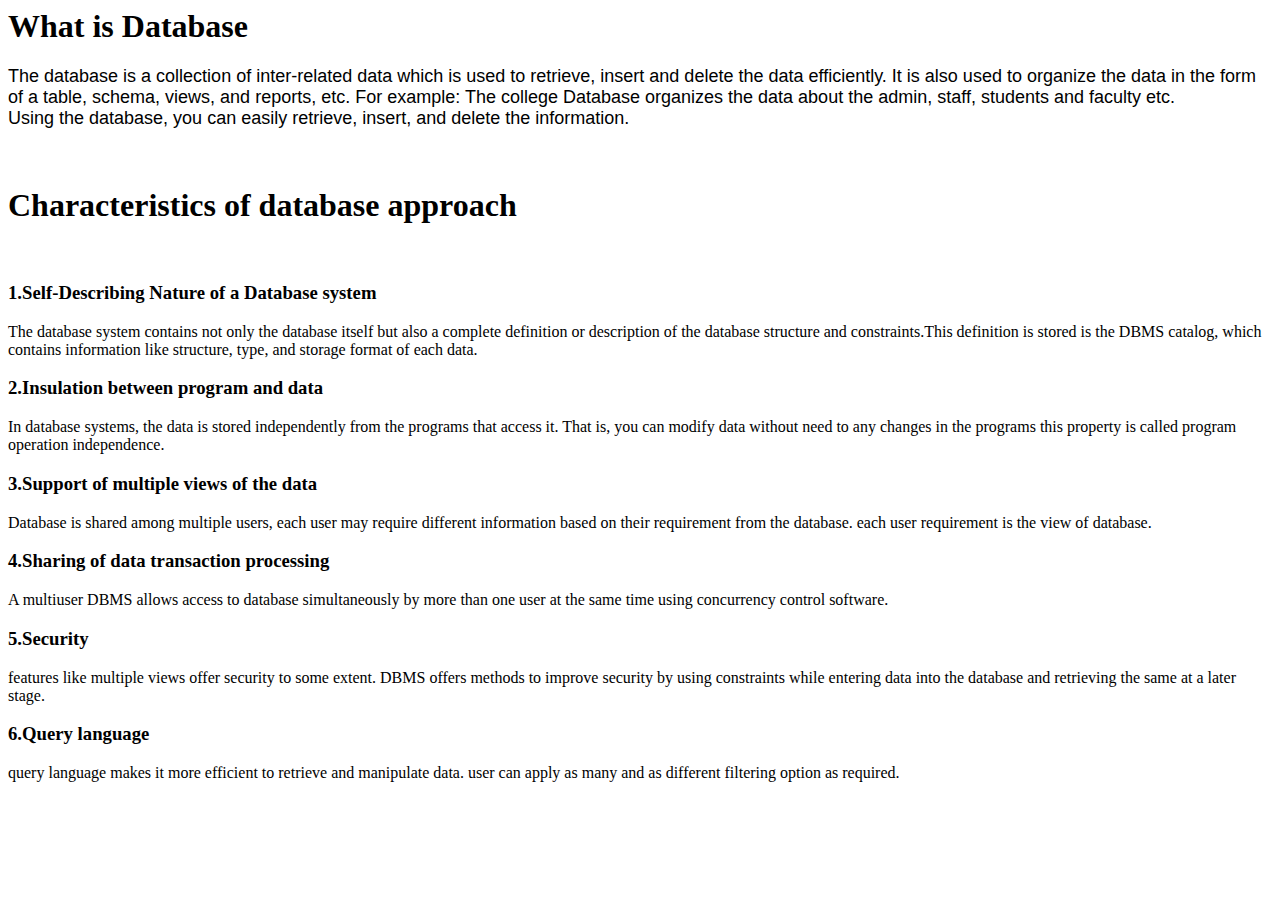
<file: DBMS/program2.html>
<html>
    <head>
        <link rel="stylesheet" href="style.css">
        <title>
            DBMS
        </title>
    </head>
    <body>
        <h1 class="heading">What is Database
        </h1>
        <p>The database is a collection of inter-related data which is used to retrieve, insert and delete the data efficiently. It is also used to organize the data in the form of a table, schema, views, and reports, etc.
            For example: The college Database organizes the data about the admin, staff, students and faculty etc.
           <br> Using the database, you can easily retrieve, insert, and delete the information.</p>
           <br><h1>Characteristics of database approach</h1><br>

<h3> 1.Self-Describing Nature of a Database system</h3> The database system contains not only the database itself but also a complete definition or description of the database structure and constraints.This definition is stored is the DBMS catalog, which contains information like structure, type, and storage format of each data.
<h3> 2.Insulation between program and data</h3> In database systems, the data is stored independently from the programs that access it. That is, you can modify data without need to any changes in the programs this property is called program operation independence.
<h3> 3.Support of multiple views of the data</h3> Database is shared among multiple users, each user may require different information based on their requirement from the database. each user requirement is the view of database.
<h3> 4.Sharing of data transaction processing</h3> A multiuser DBMS allows access to database simultaneously by more than one user at the same time using concurrency control software.
<h3> 5.Security</h3> features like multiple views offer security to some extent. DBMS offers methods to improve security by using constraints while entering data into the database and retrieving the same at a later stage.
<h3> 6.Query language</h3> query language makes it more efficient to retrieve and manipulate data. user can apply as many and as different filtering option as required.



        </p>
    </body>
</html>
</file>
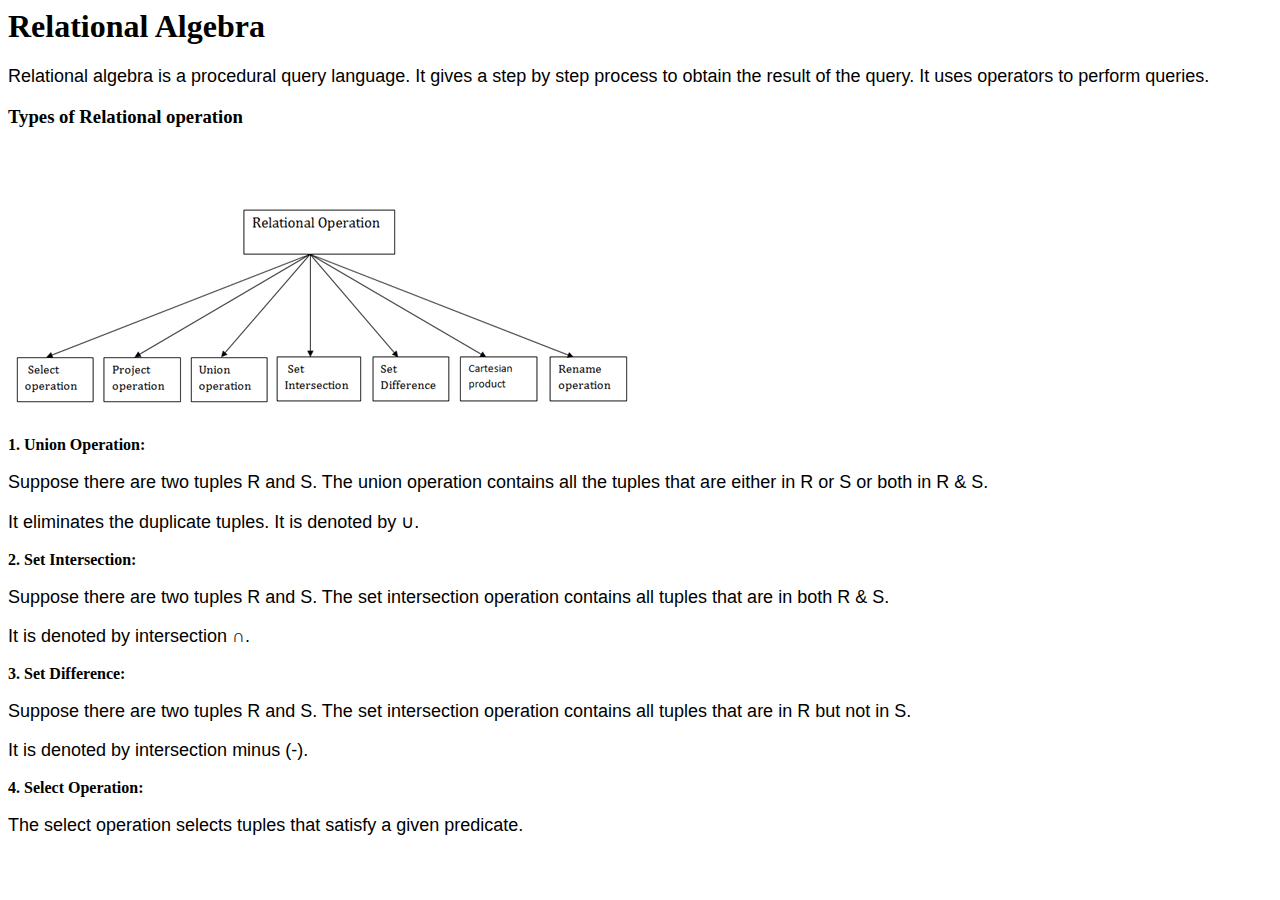
<file: DBMS/program20.html>
<html>
    <head>
        <link rel="stylesheet" href="style.css">
    </head>
    <body>
        <h1>Relational Algebra
        </h1>
        <p>Relational algebra is a procedural query language. It gives a step by step process to obtain the result of the query. It uses operators to perform queries.
        </p>
        <h3>Types of Relational operation
        </h3>
        <br><br><img src="../images/operation.png" alt=""><br> <br>
        <b>1. Union Operation:
        </b>
        <p>Suppose there are two tuples R and S. The union operation contains all the tuples that are either in R or S or both in R & S.
        </p>
        <p>It eliminates the duplicate tuples. It is denoted by ∪.
        </p>
        <b>2. Set Intersection:
        </b>
        <p>Suppose there are two tuples R and S. The set intersection operation contains all tuples that are in both R & S.
        </p>
        <p>It is denoted by intersection ∩.
        </p>
        <b>3. Set Difference:
        </b>
        <p>Suppose there are two tuples R and S. The set intersection operation contains all tuples that are in R but not in S.
        </p>
        <p>It is denoted by intersection minus (-).
        </p>
        <b>4. Select Operation:
        </b>
        <p>The select operation selects tuples that satisfy a given predicate.
        </p>
        <p></p>
    </body>
</html>
</file>
<file: ex.css>
*{
                margin: 0px;
                padding: 0px;
            }
            .left{
                color: white;
                font-size: 70px;
                font-family: sans-serif;
                
            }

            .header{
                background-color: rgb(94, 91, 91);
                width: 100%;
                height:15%;
            }
            .footer{
                background-color:black;
                width: 100%;
                height:20%;
                font-size: 20px;
                color: white;
                
                
            

            
            }
            .right{
                color: white;
                font-size: 30px;
                padding-left:570px;
                

            }
            a{
                text-decoration: none;
                color: white;
                font-size: 30px;
                text-transform: uppercase;
            }
            a:hover{
                background-color:rgb(131,131,131);
            }
            body{
                font-family: sans-serif;
            
            }
        nav{
            height: 80px;
            width: 100%;
            background-color: black;
        }
        label{
            font-size:50px;
            font-weight:bold;
            color: white;
            padding: 0px;
            
        }
    img{
        width: 100%;
    }
</file>
<file: DBMS/style.css>
p{
    font-family: 'Gill Sans', 'Gill Sans MT', Calibri, 'Trebuchet MS', sans-serif;
    font-size: 18px;
}
</file>
